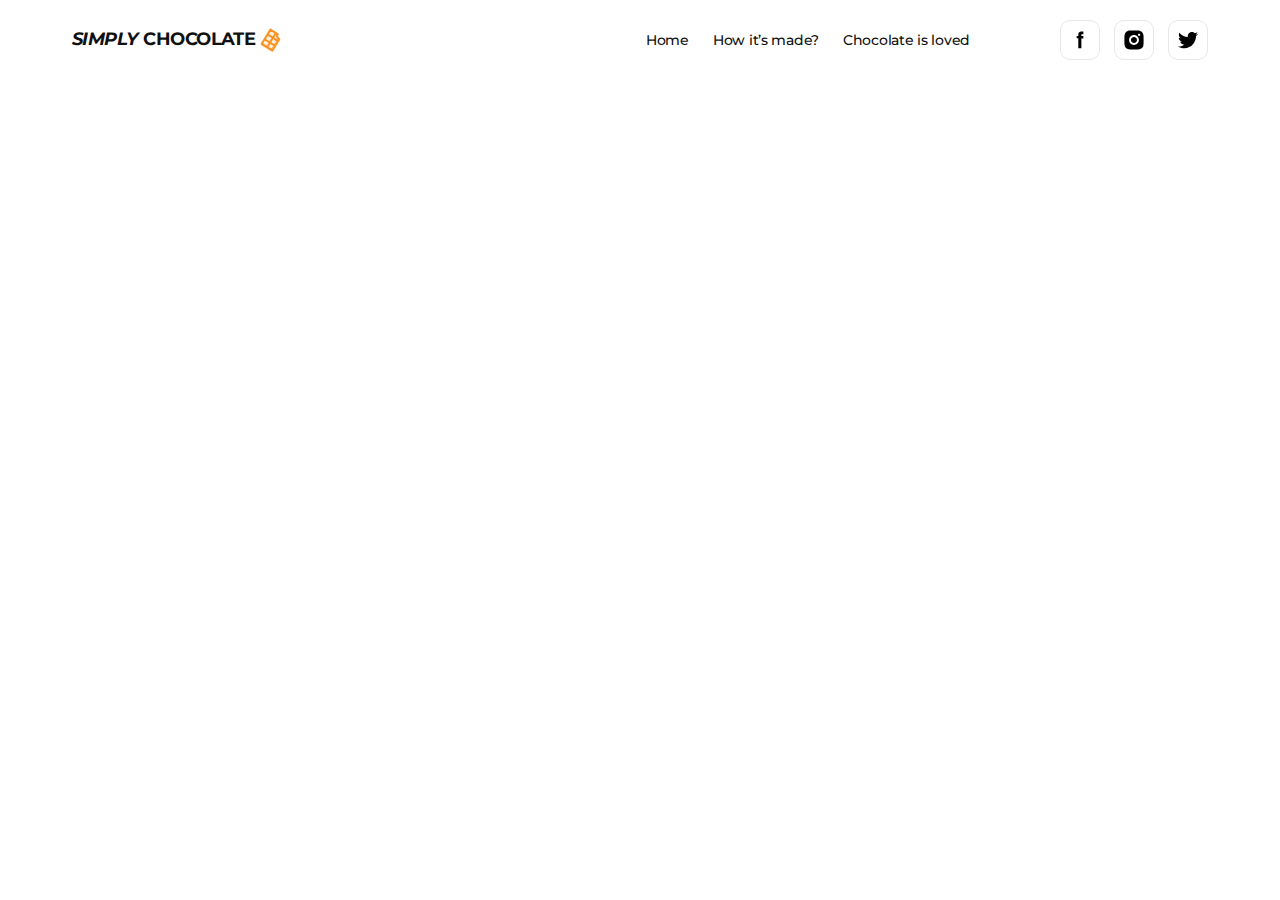
<file: index.html>
<!DOCTYPE html>

<html lang="en">
  <head>
    <meta charset="UTF-8" />
    <meta name="viewport" content="width=device-width, initial-scale=1.0" />
    <title>Simply Chocolate</title>
    <link rel="preconnect" href="https://fonts.googleapis.com" />
    <link rel="preconnect" href="https://fonts.gstatic.com" crossorigin />
    <link
      href="https://fonts.googleapis.com/css2?family=Montserrat:ital,wght@0,400;0,500;0,600;0,700;1,700&display=swap"
      rel="stylesheet"
    />
    <link
      rel="stylesheet"
      href="https://cdn.jsdelivr.net/npm/modern-normalize@2.0.0/modern-normalize.min.css"
    />
    <link rel="stylesheet" href="./css/index.css" />
    <link rel="stylesheet" href="./css/styles.css" />
  </head>
  <body>
    <!-- PAGE HEADER -->
    <header class="page-header">
      <div class="container page-header-container">
        <nav class="page-navigation">
          <a class="logotype link" href="./index.html">
            <em>simply</em>&nbsp;chocolate
            <svg
              class="logotype-icon"
              width="24"
              height="24"
              aria-label="simply chocolate logotype"
            >
              <use href="./images/icons/sprite.svg#icon-logo"></use>
            </svg>
          </a>
          <ul class="menu list">
            <li class="menu-item">
              <a class="menu-link link" href="./index.html">Home</a>
            </li>
            <li class="menu-item">
              <a class="menu-link link" href="#how-made">How it’s made?</a>
            </li>
            <li class="menu-item">
              <a class="menu-link link" href="#reviews">Chocolate is loved</a>
            </li>
          </ul>
        </nav>
        <button class="open-mobile-menu-btn">
          <svg
            class="open-mobile-menu-icon"
            width="28"
            height="28"
            aria-label="mobile menu open icon"
          >
            <use href="./images/icons/sprite.svg#icon-burger"></use>
          </svg>
        </button>
        <ul class="social-list list">
          <li class="social-list-item">
            <a class="social-list-link" href="">
              <svg
                class="social-list-icon"
                width="24"
                height="24"
                aria-label="facebook icon"
              >
                <use href="./images/icons/sprite.svg#icon-facebook"></use>
              </svg>
            </a>
          </li>
          <li class="social-list-item">
            <a class="social-list-link" href="">
              <svg
                class="social-list-icon"
                width="24"
                height="24"
                aria-label="instagram icon"
              >
                <use href="./images/icons/sprite.svg#icon-instagram"></use>
              </svg>
            </a>
          </li>
          <li class="social-list-item">
            <a class="social-list-link" href="">
              <svg
                class="social-list-icon"
                width="24"
                height="24"
                aria-label="twitter icon"
              >
                <use href="./images/icons/sprite.svg#icon-twitter"></use>
              </svg>
            </a>
          </li>
        </ul>
      </div>
    </header>
    <main>
      <!-- HERO SECTION -->
      <!-- <section class="hero">
        <h1 class="main-title">
          Treat yourself or a loved one to our finest ingredients for a moment
          of pure delight!
        </h1>
        <div class="hero-bottom-block">
          <button class="buy-now-btn" type="button">Buy now</button>
          <a class="how-made-link link" href="#how-made">How it’s made</a>
          <a class="scroll-down-link link" href="">
            scroll down
            <span class="scroll-down-icon-wrapper">
              <svg
                class="scroll-down-icon"
                width="22"
                height="22"
                aria-label="scroll down icon"
              >
                <use href="./images/icons/sprite.svg#icon-scroll-down"></use>
              </svg>
            </span>
          </a>
        </div>
      </section> -->
      <!-- BENEFITS SECTION -->
      <!-- <section class="benefits">
        <div class="container benefits-container">
          <h2 class="visually-hidden">Benefits of our chocolate</h2>
          <ul class="benefits-list list">
            <li class="benefits-list-item">
              <div class="benefits-icon-wrapper">
                <svg
                  class="benefits-icon"
                  width="32"
                  height="32"
                  aria-label="chocolate icon"
                >
                  <use href="./images/icons/sprite.svg#icon-chocolate"></use>
                </svg>
              </div>
              <h3 class="benefits-list-title">Unsurpassed taste</h3>
              <p class="benefits-list-text">
                Crafted with the finest quality cocoa beans and a dedication to
                perfection, each bite is a decadent experience that simply
                cannot be matched. Savor the richness and complexity of our
                Unsurpassed Taste and discover a new level of chocolate bliss.
              </p>
            </li>
            <li class="benefits-list-item">
              <div class="benefits-icon-wrapper">
                <svg
                  class="benefits-icon"
                  width="32"
                  height="32"
                  aria-label="chocolate icon"
                >
                  <use href="./images/icons/sprite.svg#icon-coin"></use>
                </svg>
              </div>
              <h3 class="benefits-list-title">Affordable price</h3>
              <p class="benefits-list-text">
                Indulge in high-quality chocolate without breaking the bank with
                Simply Chocolate's selection of affordable treats. Enjoy
                mouth-watering truffles and velvety chocolate bars without
                sacrificing taste or quality. Browse our selection and indulge
                in affordable luxury today.
              </p>
            </li>
            <li class="benefits-list-item">
              <div class="benefits-icon-wrapper">
                <svg
                  class="benefits-icon"
                  width="32"
                  height="32"
                  aria-label="chocolate icon"
                >
                  <use href="./images/icons/sprite.svg#icon-spoon"></use>
                </svg>
              </div>
              <h3 class="benefits-list-title">Own production</h3>
              <p class="benefits-list-text">
                We take pride in our own production process, ensuring that every
                step is carefully crafted to perfection. From selecting the
                finest ingredients to handcrafting each piece, our attention to
                detail is evident in every bite.
              </p>
            </li>
          </ul>
        </div>
      </section> -->

      <!-- INGREDIENTS SECTION -->
      <!-- <section class="ingredients section">
        <div class="container">
          <h2 class="section-title ingredients-section-title">
            It all adds up to one exceptional
            <span class="accent-color">taste</span> sensation
          </h2>
          <ul class="ingredients-list list">
            <li class="ingredients-list-item">
              <a href="#" class="ingredients-list-link">
                <svg
                  class="ingredients-list-link-icon"
                  width="12"
                  height="12"
                  aria-label="ingredient link"
                >
                  <use href="./images/icons/sprite.svg#icon-right-arrow"></use>
                </svg>
              </a>
              <img
                class="ingredients-list-img"
                src="./images/ingredients/milk-chocolate.png"
                alt="milk chocolate"
                width="214"
                height="160"
              />
              <h3 class="ingredients-list-title">MILK CHOCOLATE</h3>
            </li>
            <li class="ingredients-list-item">
              <a href="#" class="ingredients-list-link">
                <svg
                  class="ingredients-list-link-icon"
                  width="12"
                  height="12"
                  aria-label="ingredient link"
                >
                  <use href="./images/icons/sprite.svg#icon-right-arrow"></use>
                </svg>
              </a>
              <img
                class="ingredients-list-img"
                src="./images/ingredients/milk.png"
                alt="milk"
                width="214"
                height="160"
              />
              <h3 class="ingredients-list-title">MILK</h3>
            </li>
            <li class="ingredients-list-item">
              <a href="#" class="ingredients-list-link">
                <svg
                  class="ingredients-list-link-icon"
                  width="12"
                  height="12"
                  aria-label="ingredient link"
                >
                  <use href="./images/icons/sprite.svg#icon-right-arrow"></use>
                </svg>
              </a>
              <img
                class="ingredients-list-img"
                src="./images/ingredients/nuts.png"
                alt="nuts"
                width="214"
                height="160"
              />
              <h3 class="ingredients-list-title">NUTS</h3>
            </li>
            <li class="ingredients-list-item">
              <a href="#" class="ingredients-list-link">
                <svg
                  class="ingredients-list-link-icon"
                  width="12"
                  height="12"
                  aria-label="ingredient link"
                >
                  <use href="./images/icons/sprite.svg#icon-right-arrow"></use>
                </svg>
              </a>
              <img
                class="ingredients-list-img"
                src="./images/ingredients/semi-sweet-chocolate.png"
                alt="semi sweet chocolate"
                width="214"
                height="160"
              />
              <h3 class="ingredients-list-title">SEMI - SWEET CHOCOLATE</h3>
            </li>
            <li class="ingredients-list-item">
              <a href="#" class="ingredients-list-link">
                <svg
                  class="ingredients-list-link-icon"
                  width="12"
                  height="12"
                  aria-label="ingredient link"
                >
                  <use href="./images/icons/sprite.svg#icon-right-arrow"></use>
                </svg>
              </a>
              <img
                class="ingredients-list-img"
                src="./images/ingredients/cacao.png"
                alt="cacao"
                width="214"
                height="160"
              />
              <h3 class="ingredients-list-title">CACAO</h3>
            </li>
            <li class="ingredients-list-item">
              <a href="#" class="ingredients-list-link">
                <svg
                  class="ingredients-list-link-icon"
                  width="12"
                  height="12"
                  aria-label="ingredient link"
                >
                  <use href="./images/icons/sprite.svg#icon-right-arrow"></use>
                </svg>
              </a>
              <img
                class="ingredients-list-img"
                src="./images/ingredients/raspberry.png"
                alt="raspberry"
                width="214"
                height="160"
              />
              <h3 class="ingredients-list-title">RASPBERRY</h3>
            </li>
            <li class="ingredients-list-item">
              <a href="#" class="ingredients-list-link">
                <svg
                  class="ingredients-list-link-icon"
                  width="12"
                  height="12"
                  aria-label="ingredient link"
                >
                  <use href="./images/icons/sprite.svg#icon-right-arrow"></use>
                </svg>
              </a>
              <img
                class="ingredients-list-img"
                src="./images/ingredients/coconut-oil.png"
                alt="coconut oil"
                width="214"
                height="160"
              />
              <h3 class="ingredients-list-title">COCONUT OIL</h3>
            </li>
          </ul>
        </div>
      </section> -->
      <!-- HOW IT`S MADE -->
      <!-- <section class="how-made section" id="made">
        <div class="container">
          <h2 class="section-title">
            How it’s <span class="accent-color">made</span>?
          </h2>
          <div class="how-made-content-wrapper">
            <img
              class="how-made-img"
              src="./images/how-made/how-made.jpg"
              alt="chocolate making process"
              width="600"
              height="400"
            />
            <div class="how-made-text-wrapper">
              <h3 class="how-made-title">
                Try our chocolates today and discover the perfect balance of
                flavor
              </h3>
              <ul class="how-made-list">
                <li class="how-made-list-item">
                  Heat the milk in a saucepan without bringing it to a boil. Add
                  sugar and cocoa powder.
                </li>
                <li class="how-made-list-item">
                  At the same time, prepare a water bath. Melt the butter on it.
                </li>
                <li class="how-made-list-item">
                  "Mix" the milk mixture and already liquid butter. Mix
                  thoroughly with a silicone spatula so that the mass becomes
                  uniform and silky.
                </li>
                <li class="how-made-list-item">
                  Heat the mixture over low heat, letting it barely boil.
                </li>
                <li class="how-made-list-item">
                  Pour the chocolate into special containers (can be replaced
                  with ice molds). Allow to cool and harden.
                </li>
              </ul>
            </div>
          </div>
        </div>
      </section> -->
      <!-- OUR PRODUCTS SECTION -->
      <!-- <section class="products section">
        <div class="container">
          <h2 class="section-title">
            Our <span class="accent-color">products</span>
          </h2>
          <ul class="products-list list">
            <li class="products-list-item">
              <img
                class="products-list-img"
                src="./images/products/orange.jpg"
                alt="Dark chocolate orange"
                width="230"
                height="201"
              />
              <h3 class="products-list-name">orange</h3>
              <p class="products-list-ingredient">Dark chocolate</p>
              <p class="products-list-price">45 UAH</p>
            </li>
            <li class="products-list-item">
              <img
                class="products-list-img"
                src="./images/products/apple-cranberry.jpg"
                alt="Milk chocolate APPLE&CRANBERRY"
                width="230"
                height="201"
              />
              <h3 class="products-list-name">APPLE&CRANBERRY</h3>
              <p class="products-list-ingredient">Milk chocolate</p>
              <p class="products-list-price">50 UAH</p>
            </li>
            <li class="products-list-item">
              <img
                class="products-list-img"
                src="./images/products/lime-salt.jpg"
                alt="Dark chocolate lime&sea salt"
                width="230"
                height="201"
              />
              <h3 class="products-list-name">lime&sea salt</h3>
              <p class="products-list-ingredient">Dark chocolate</p>
              <p class="products-list-price">66 UAH</p>
            </li>
            <li class="products-list-item">
              <img
                class="products-list-img"
                src="./images/products/pineapple.jpg"
                alt="Dark chocolate pineapple"
                width="230"
                height="201"
              />
              <h3 class="products-list-name">pineapple</h3>
              <p class="products-list-ingredient">Dark chocolate</p>
              <p class="products-list-price">54 UAH</p>
            </li>
            <li class="products-list-item">
              <img
                class="products-list-img"
                src="./images/products/classic-milk.jpg"
                alt="Milk chocolate Classic"
                width="230"
                height="201"
              />
              <h3 class="products-list-name">Classic</h3>
              <p class="products-list-ingredient">Milk chocolate</p>
              <p class="products-list-price">45 UAH</p>
            </li>
            <li class="products-list-item">
              <img
                class="products-list-img"
                src="./images/products/honey.jpg"
                alt="Milk chocolate honey"
                width="230"
                height="201"
              />
              <h3 class="products-list-name">honey</h3>
              <p class="products-list-ingredient">Milk chocolate</p>
              <p class="products-list-price">50 UAH</p>
            </li>
            <li class="products-list-item">
              <img
                class="products-list-img"
                src="./images/products/roasted-fruits.jpg"
                alt="Dark chocolate Roasted fruits"
                width="230"
                height="201"
              />
              <h3 class="products-list-name">Roasted fruits</h3>
              <p class="products-list-ingredient">Dark chocolate</p>
              <p class="products-list-price">66 UAH</p>
            </li>
            <li class="products-list-item">
              <img
                class="products-list-img"
                src="./images/products/classic-white.jpg"
                alt="White chocolate Classic"
                width="230"
                height="201"
              />
              <h3 class="products-list-name">Classic</h3>
              <p class="products-list-ingredient">White chocolate</p>
              <p class="products-list-price">54 UAH</p>
            </li>
          </ul>
        </div>
      </section> -->
      <!-- BESTSELLERS SECTION -->
      <!-- <section class="bestsellers section">
        <div class="container">
          <h2 class="section-title">
            <span class="accent-color">Top</span> sellers
          </h2>
          <ul class="bestsellers-list list">
            <li class="bestsellers-list-item">
              <a href="#" class="bestsellers-list-link link">
                <div class="bestsellers-list-img-wrapper">
                  <img
                    class="bestsellers-list-img"
                    src="./images/bestsellers/chocolate-with-nuts.jpg"
                    alt="chocolate with nuts"
                    width="368"
                    height="464"
                  />
                  <p class="overlay">
                    Chocolate with fruit is an unbeatable combination of two of
                    the tastiest things in the world. This dessert combines
                    delicate and aromatic chocolate with fresh and juicy fruits,
                    creating a true poetry of taste.
                  </p>
                </div>
                <h3 class="bestsellers-list-caption">CHOCOLATE WITH NUTS</h3>
              </a>
            </li>
            <li class="bestsellers-list-item">
              <a href="#" class="bestsellers-list-link link">
                <div class="bestsellers-list-img-wrapper">
                  <img
                    class="bestsellers-list-img"
                    src="./images/bestsellers/chocolate-with-fruits.jpg"
                    alt="chocolate with fruits"
                    width="368"
                    height="464"
                  />
                  <p class="overlay">
                    Chocolate with fruit is an unbeatable combination of two of
                    the tastiest things in the world. This dessert combines
                    delicate and aromatic chocolate with fresh and juicy fruits,
                    creating a true poetry of taste.
                  </p>
                </div>

                <h3 class="bestsellers-list-caption">CHOCOLATE WITH FRUITS</h3>
              </a>
            </li>
            <li class="bestsellers-list-item">
              <a href="#" class="bestsellers-list-link link">
                <div class="bestsellers-list-img-wrapper">
                  <img
                    class="bestsellers-list-img"
                    src="./images/bestsellers/dark-chocolate.jpg"
                    alt="dark chocolate"
                    width="368"
                    height="464"
                  />
                  <p class="overlay">
                    Chocolate with fruit is an unbeatable combination of two of
                    the tastiest things in the world. This dessert combines
                    delicate and aromatic chocolate with fresh and juicy fruits,
                    creating a true poetry of taste.
                  </p>
                </div>

                <h3 class="bestsellers-list-caption">DARK CHOCOLATE</h3>
              </a>
            </li>
          </ul>
        </div>
      </section> -->
      <!-- REVIEW SECTION -->
      <!-- <section class="reviews section" id="reviews">
        <div class="container">
          <h2 class="section-title reviews-section-title">
            <span class="accent-color">Chocolate</span> is loved
          </h2>
          <ul class="reviews-list list">
            <li class="reviews-list-item">
              <img
                class="reviews-list-avatar"
                src="./images/reviews/victoria-dobrzhanska.png"
                alt="Victoria Dobrzhanska avatar"
                width="80"
                height="80"
              />
              <h3 class="reviews-list-fullname">Victoria Dobrzhanska</h3>
              <p class="reviews-list-text">
                I love this chocolate bar. Perfect combination of light crispy
                wafer, covered in a thin layer chocolate.
              </p>
            </li>
            <li class="reviews-list-item">
              <img
                class="reviews-list-avatar"
                src="./images/reviews/nazar-babenko.png"
                alt="Nazar Babenko avatar"
                width="80"
                height="80"
              />
              <h3 class="reviews-list-fullname">Nazar Babenko</h3>
              <p class="reviews-list-text">
                This chocolate confection is a delight! A delight! The wafer is
                light and crisp, the hazelnut cream is smooth, and the chocolate
                is good.
              </p>
            </li>
            <li class="reviews-list-item">
              <img
                class="reviews-list-avatar"
                src="./images/reviews/olena-kampusch.png"
                alt="Olena Kampusch avatar"
                width="80"
                height="80"
              />
              <h3 class="reviews-list-fullname">Olena Kampusch</h3>
              <p class="reviews-list-text">
                Chocolate is a family favourite treat. Love the delicious smooth
                chocolate and the creaminess inside. The wafer is soft but
                crunchy.
              </p>
            </li>
          </ul>
          <button class="leave-review-btn" type="button">Leave a review</button>
        </div>
      </section> -->
    </main>
    <!-- PAGE FOOTER -->
    <!-- <footer>
      <div>
        <h2>Chocolate a delicious cure for a bad day</h2>

        <h3>Social networks</h3>
        <ul>
          <li>
            <a href="">
              <img
                src="./images/icons/facebook-network.svg"
                alt="facebook icon"
                width="24"
                height="24"
              />
            </a>
          </li>
          <li>
            <a href="">
              <img
                src="./images/icons/instagram-network.svg"
                alt="instagram icon"
                width="24"
                height="24"
              />
            </a>
          </li>
          <li>
            <a href="">
              <img
                src="./images/icons/twitter-network.svg"
                alt="twitter icon"
                width="24"
                height="24"
              />
            </a>
          </li>
        </ul>

        <h3>Contact us</h3>
        <address>
          <ul>
            <li>
              <a href="tel:+380684439426">+380 (68) 443-94-26</a>
            </li>
            <li>
              <a href="mailto:simplychoc@gmail.com">simplychoc@gmail.com</a>
            </li>
          </ul>
        </address>
      </div>
      <div>
        <nav>
          <ul>
            <li>
              <a href="./index.html">Home</a>
            </li>
            <li>
              <a href="#how-made">How it’s made?</a>
            </li>
            <li>
              <a href="#reviews">Chocolate is loved</a>
            </li>
          </ul>
        </nav>
      </div>
    </footer> -->

    <!-- BACKDROP WITH MODAL WINDOW -->
    <!-- <div class="backdrop">
      <div class="modal">
        <button class="close-btn">
          <svg
            class="close-btn-icon"
            width="28"
            height="28"
            aria-label="modal close icon"
          >
            <use href="./images/icons/sprite.svg#icon-close"></use>
          </svg>
        </button>
        <p class="review-form-description">
          leave a review about <span class="accent-color">our chocolate</span>
        </p>
        <form class="review-form">
          <div class="review-form-field-wrapper">
            <label class="review-form-field-label" for="user-name">Name</label>
            <div class="review-form-input-wrapper">
              <input
                class="review-form-input"
                type="text"
                id="user-name"
                name="user_name"
                pattern="[a-zA-Zа-яА-ЯіІїЇєЄґҐʼ]+"
                title="Oleksii"
                required
              />
              <svg
                class="review-form-field-icon"
                width="24"
                height="24"
                aria-label="user icon"
              >
                <use href="./images/icons/sprite.svg#icon-user"></use>
              </svg>
            </div>
          </div>
          <div class="review-form-field-wrapper">
            <label class="review-form-field-label" for="user-email"
              >Email</label
            >
            <div class="review-form-input-wrapper">
              <input
                class="review-form-input"
                type="email"
                id="user-email"
                name="user_email"
                required
              />
              <svg
                class="review-form-field-icon"
                width="24"
                height="24"
                aria-label="email icon"
              >
                <use href="./images/icons/sprite.svg#icon-mail"></use>
              </svg>
            </div>
          </div>
          <div class="review-form-field-wrapper">
            <label class="review-form-field-label" for="user-phone"
              >Phone number</label
            >
            <div class="review-form-input-wrapper">
              <input
                class="review-form-input"
                type="tel"
                id="user-phone"
                name="user_phone"
                pattern="[0-9]{3}-[0-9]{3}-[0-9]{2}-[0-9]{2}"
                title="xxx-xxx-xx-xx"
                required
              />
              <svg
                class="review-form-field-icon"
                width="24"
                height="24"
                aria-label="phone icon"
              >
                <use href="./images/icons/sprite.svg#icon-phone"></use>
              </svg>
            </div>
          </div>
          <div class="review-form-field-wrapper">
            <label class="review-form-field-label" for="user-comment">
              Comment
            </label>
            <textarea
              class="review-form-comment"
              name="user_comment"
              id="user-comment"
              placeholder="Enter text"
            ></textarea>
          </div>
          <div class="review-form-checkbox-wrapper">
            <input
              class="review-form-checkbox visually-hidden"
              type="checkbox"
              id="user-privacy"
              name="user_privacy"
              value="true"
              required
            />
            <label for="user-privacy" class="review-form-checkbox-label">
              <span class="review-form-own-checkbox">
                <svg
                  class="review-form-own-checkbox-icon"
                  width="10"
                  height="9"
                  aria-label="checkmark icon"
                >
                  <use href="./images/icons/sprite.svg#icon-checkmark"></use>
                </svg>
              </span>
              I accept the terms and conditions of the
              <a class="review-form-privacy-link accent-color" href=""
                >Privacy Policy</a
              >
            </label>
          </div>
          <button class="review-form-submit" type="submit">Send</button>
        </form>
      </div>
    </div> -->

    <!-- MOBILE MENU -->
    <div class="mobile-menu">
      <button class="mobile-menu-close-btn">
        <svg
          class="mobile-menu-close-icon"
          width="28"
          height="28"
          aria-label="mobile menu close icon"
        >
          <use href="./images/icons/sprite.svg#icon-close"></use>
        </svg>
      </button>
      <nav>
        <ul class="list">
          <li><a href=""></a></li>
          <li><a href=""></a></li>
          <li><a href=""></a></li>
        </ul>
      </nav>
      <ul class="list">
        <li><a href=""></a></li>
        <li><a href=""></a></li>
        <li><a href=""></a></li>
      </ul>
    </div>
  </body>
</html>
</file>
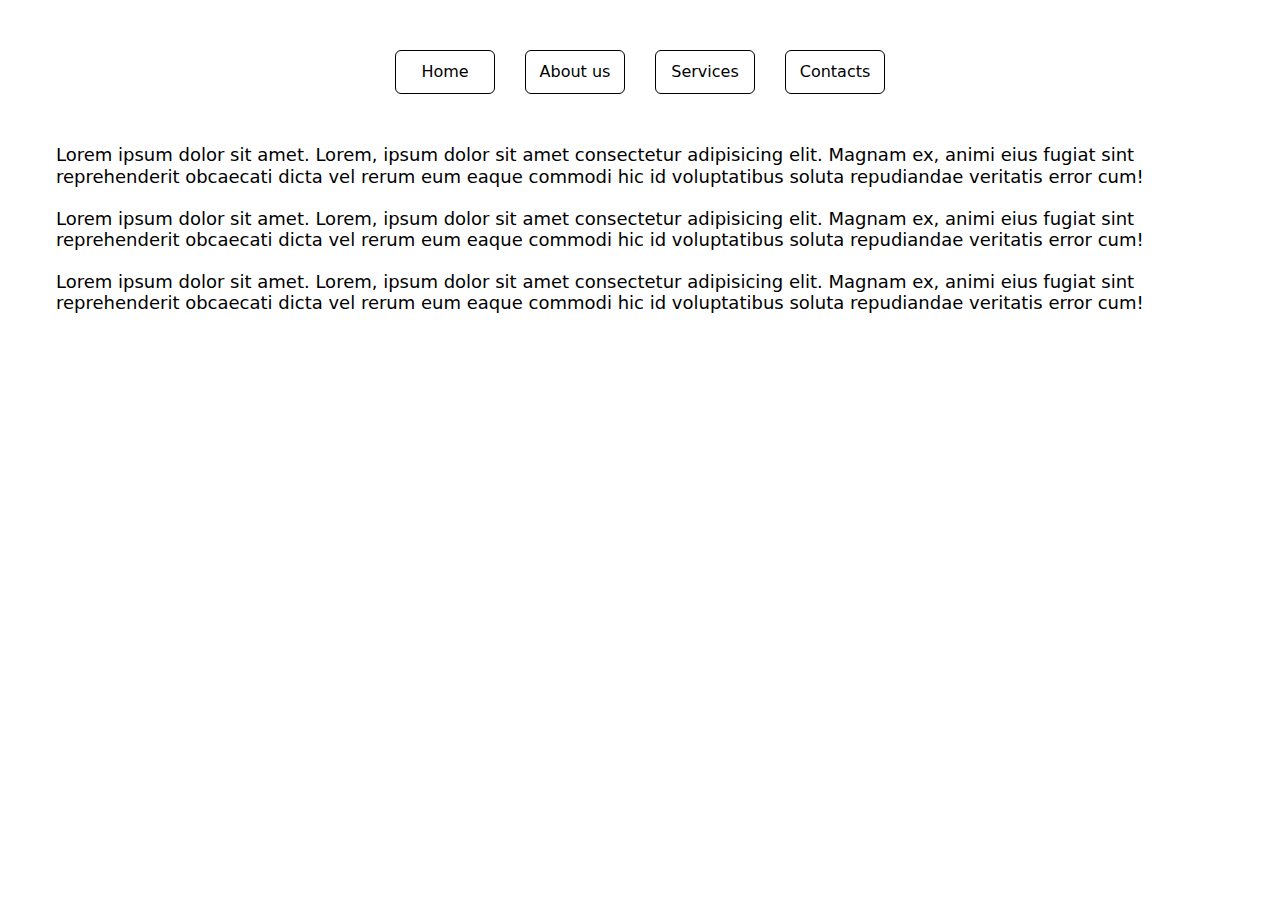
<file: pseudo.html>
<!DOCTYPE html>
<html lang="en">
  <head>
    <meta charset="UTF-8" />
    <meta name="viewport" content="width=device-width, initial-scale=1.0" />
    <title>Pseudo-classes</title>
    <link
      rel="stylesheet"
      href="https://cdn.jsdelivr.net/npm/modern-normalize@2.0.0/modern-normalize.min.css"
    />
    <link rel="stylesheet" href="./css/pseudo.css" />
  </head>

  <body>
    <header class="header">
      <nav class="navigation">
        <ul class="navigation-list list">
          <li class="navigation-list-item">
            <a href="#adfadsdsff" class="navigation-list-link link">Home</a>
          </li>
          <li class="navigation-list-item">
            <a href="#mcmvmdsfsdfcv" class="navigation-list-link link"
              >About us</a
            >
          </li>
          <li class="navigation-list-item">
            <a href="#blojkj" class="navigation-list-link link">Services</a>
          </li>
          <li class="navigation-list-item">
            <a href="#ooooodsfsdfsdfooo" class="navigation-list-link link"
              >Contacts</a
            >
          </li>
        </ul>
      </nav>
    </header>
    <main>
      <section class="container">
        <p class="description">
          Lorem ipsum dolor sit amet. Lorem, ipsum dolor sit amet consectetur
          adipisicing elit. Magnam ex, animi eius fugiat sint reprehenderit
          obcaecati dicta vel rerum eum eaque commodi hic id voluptatibus soluta
          repudiandae veritatis error cum!
        </p>

        <p class="description">
          Lorem ipsum dolor sit amet. Lorem, ipsum dolor sit amet consectetur
          adipisicing elit. Magnam ex, animi eius fugiat sint reprehenderit
          obcaecati dicta vel rerum eum eaque commodi hic id voluptatibus soluta
          repudiandae veritatis error cum!
        </p>

        <p class="description">
          Lorem ipsum dolor sit amet. Lorem, ipsum dolor sit amet consectetur
          adipisicing elit. Magnam ex, animi eius fugiat sint reprehenderit
          obcaecati dicta vel rerum eum eaque commodi hic id voluptatibus soluta
          repudiandae veritatis error cum!
        </p>
      </section>
    </main>
  </body>
</html>
</file>
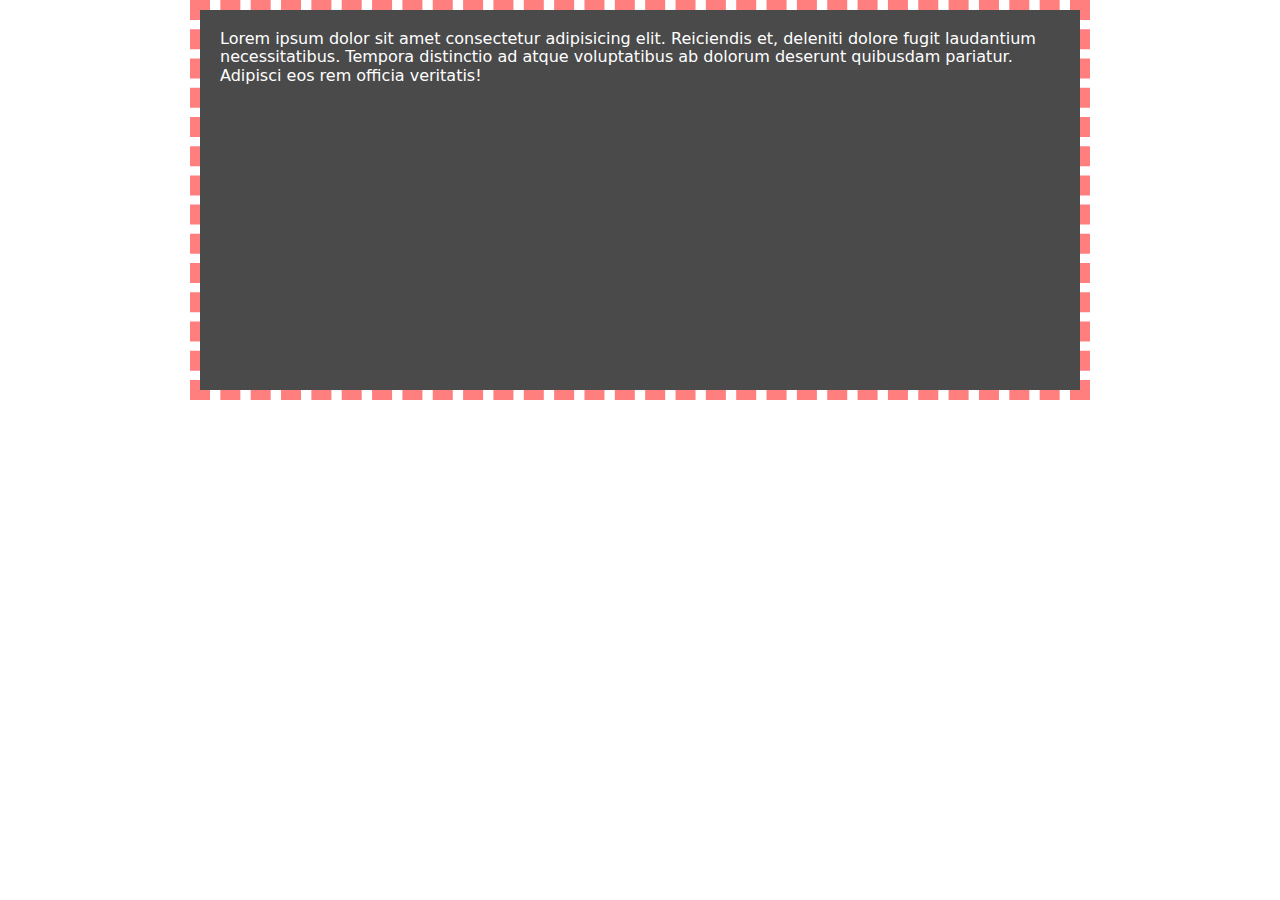
<file: pages/background.html>
<!DOCTYPE html>
<html lang="en">
  <head>
    <meta charset="UTF-8" />
    <meta name="viewport" content="width=device-width, initial-scale=1.0" />
    <title>Background</title>
    <link
      rel="stylesheet"
      href="https://cdn.jsdelivr.net/npm/modern-normalize@1.1.0/modern-normalize.min.css"
    />
    <link rel="stylesheet" href="../css/background.css" />
  </head>
  <body>
    <div class="background">
      Lorem ipsum dolor sit amet consectetur adipisicing elit. Reiciendis et,
      deleniti dolore fugit laudantium necessitatibus. Tempora distinctio ad
      atque voluptatibus ab dolorum deserunt quibusdam pariatur. Adipisci eos
      rem officia veritatis!
    </div>
  </body>
</html>
</file>
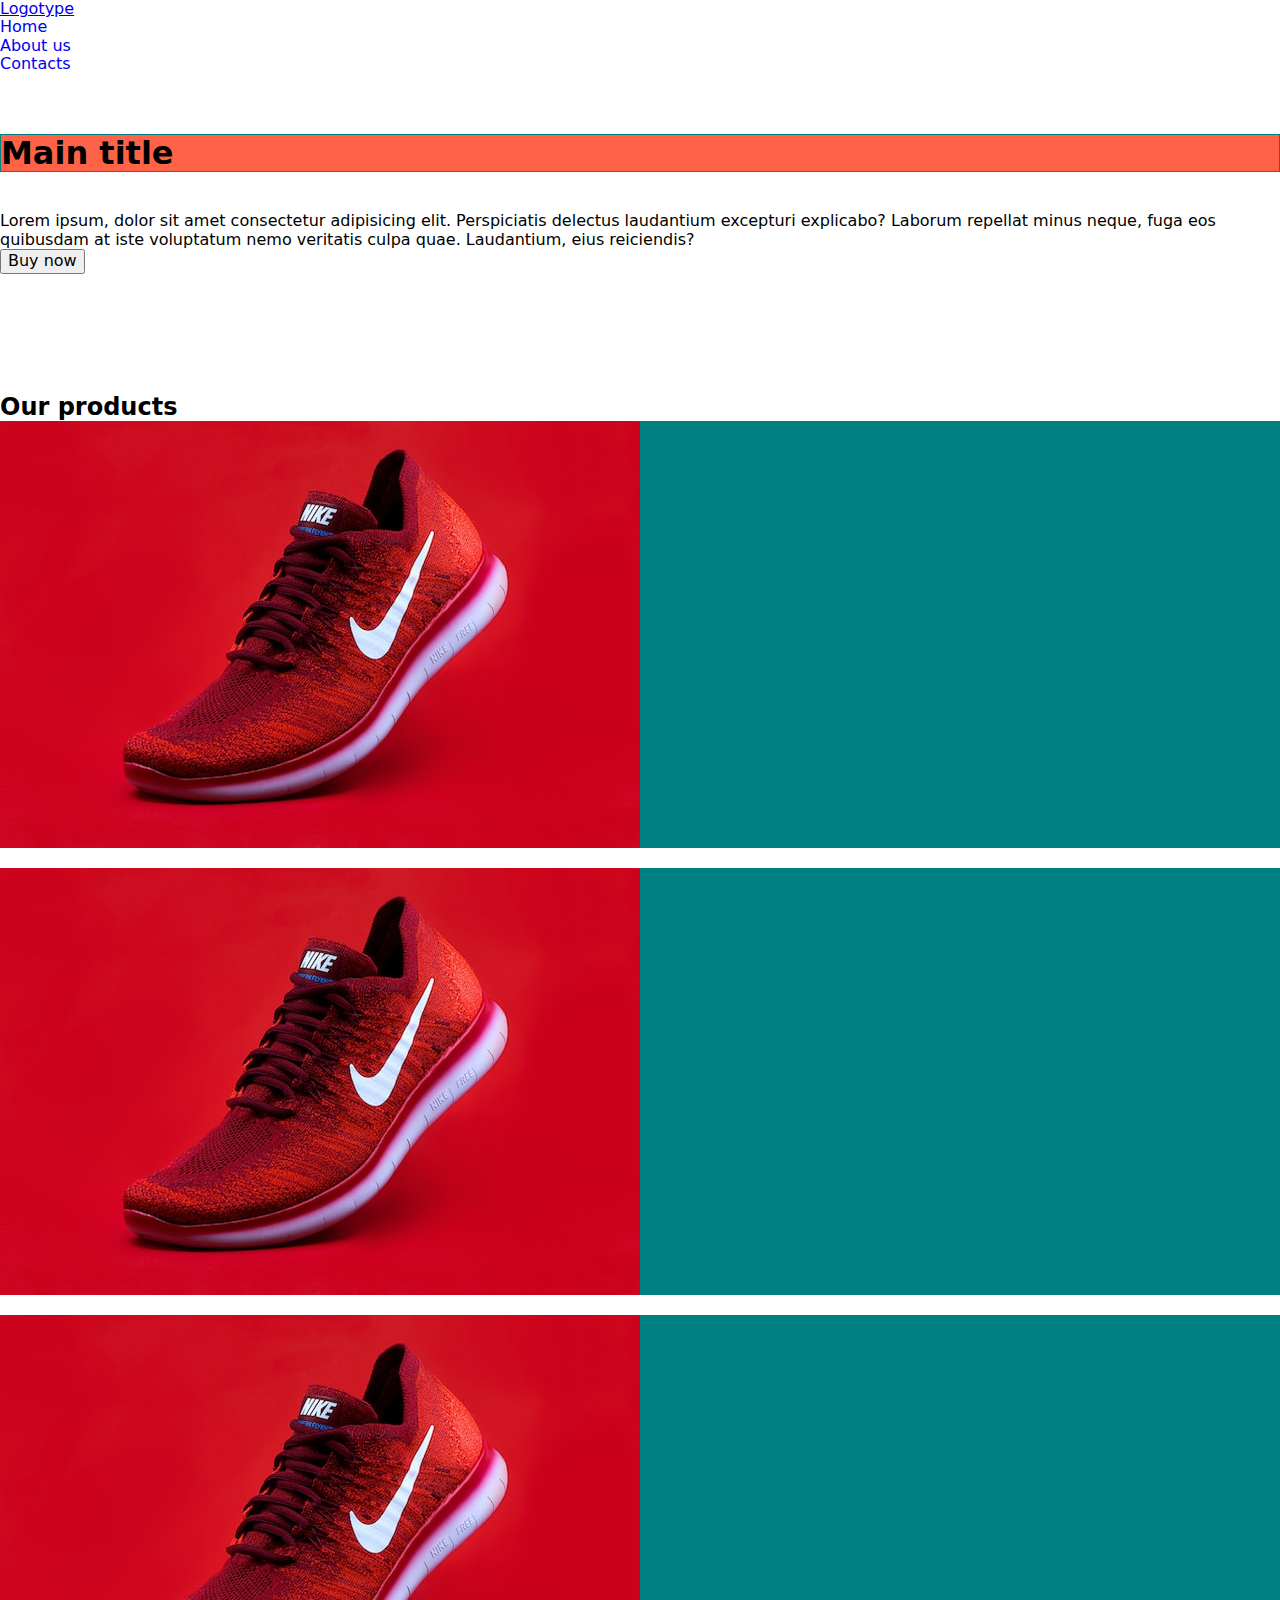
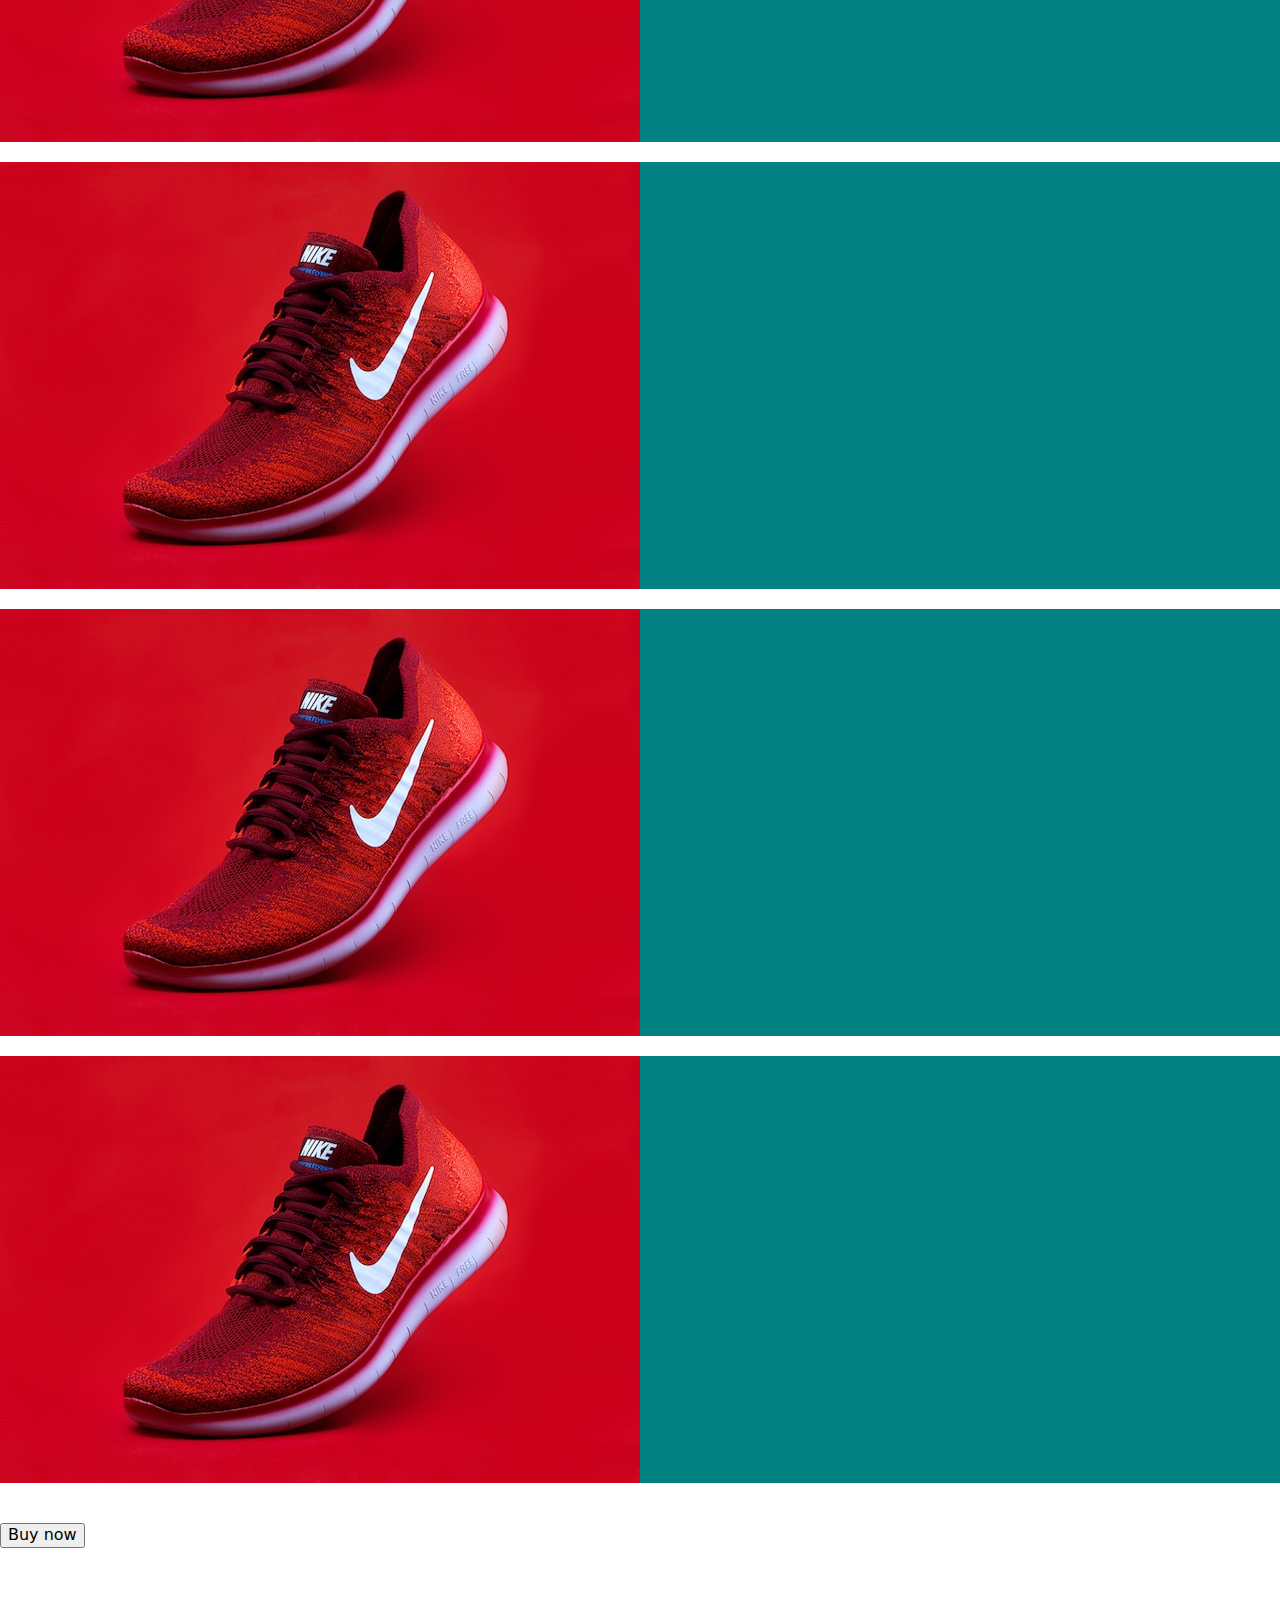
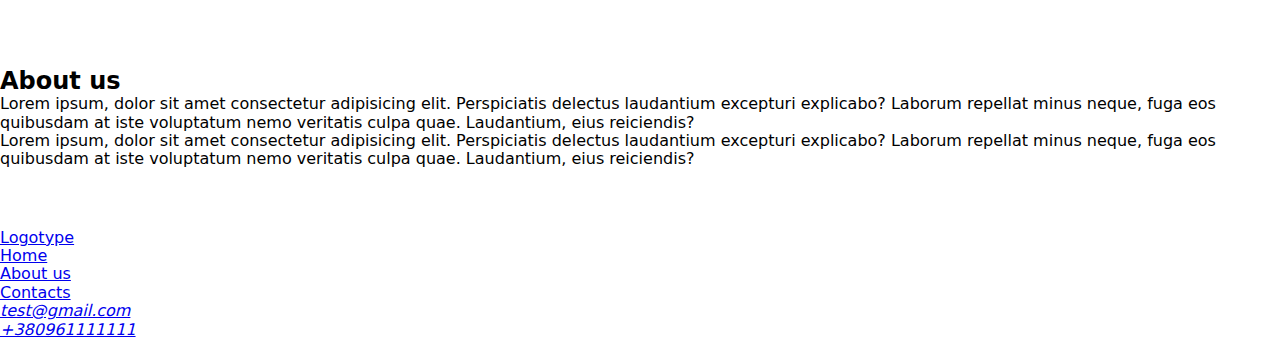
<file: pages/block-model.html>
<!DOCTYPE html>
<html lang="en">
  <head>
    <meta charset="UTF-8" />
    <meta name="viewport" content="width=device-width, initial-scale=1.0" />
    <title>Block model</title>
    <link
      rel="stylesheet"
      href="https://cdn.jsdelivr.net/npm/modern-normalize@2.0.0/modern-normalize.min.css"
    />
    <link rel="stylesheet" href="../css/block-model.css" />
  </head>
  <body>
    <!-- HEADER SECTION -->
    <header class="page-header">
      <nav class="page-navigation">
        <a href="#" class="logo">Logotype</a>
        <ul class="menu list">
          <li class="menu-item">
            <a href="./block-model.html" class="menu-link link">Home</a>
          </li>
          <li class="menu-item">
            <a href="#about" class="menu-link link">About us</a>
          </li>
          <li class="menu-item">
            <a href="#contacts" class="menu-link link">Contacts</a>
          </li>
        </ul>
      </nav>
    </header>
    <main>
      <!-- HERO SECTION -->
      <section class="hero section">
        <h1 class="main-title">Main title</h1>
        <p class="hero-description">
          Lorem ipsum, dolor sit amet consectetur adipisicing elit. Perspiciatis
          delectus laudantium excepturi explicabo? Laborum repellat minus neque,
          fuga eos quibusdam at iste voluptatum nemo veritatis culpa quae.
          Laudantium, eius reiciendis?
        </p>
        <button class="buy-now-btn" type="button">Buy now</button>
      </section>

      <!-- OUR PRODUCTS SECTION -->
      <section class="products section">
        <h2 class="title">Our products</h2>
        <ul class="products-list">
          <li class="products-list-item">
            <img
              class="products-list-img"
              src="../images/nike-sneaker.jpg"
              alt="unpaired red Nike sneaker"
              width="640"
              height="427"
            />
          </li>
          <li class="products-list-item">
            <img
              class="products-list-img"
              src="../images/nike-sneaker.jpg"
              alt="unpaired red Nike sneaker"
              width="640"
              height="427"
            />
          </li>
          <li class="products-list-item">
            <img
              class="products-list-img"
              src="../images/nike-sneaker.jpg"
              alt="unpaired red Nike sneaker"
              width="640"
              height="427"
            />
          </li>
          <li class="products-list-item">
            <img
              class="products-list-img"
              src="../images/nike-sneaker.jpg"
              alt="unpaired red Nike sneaker"
              width="640"
              height="427"
            />
          </li>
          <li class="products-list-item">
            <img
              class="products-list-img"
              src="../images/nike-sneaker.jpg"
              alt="unpaired red Nike sneaker"
              width="640"
              height="427"
            />
          </li>
          <li class="products-list-item">
            <img
              class="products-list-img"
              src="../images/nike-sneaker.jpg"
              alt="unpaired red Nike sneaker"
              width="640"
              height="427"
            />
          </li>
        </ul>
        <button class="buy-now-btn" type="button">Buy now</button>
      </section>

      <!-- ABOUT SECTION -->
      <section class="about-us section" id="about">
        <h2 class="title">About us</h2>
        <p class="about-text">
          Lorem ipsum, dolor sit amet consectetur adipisicing elit. Perspiciatis
          delectus laudantium excepturi explicabo? Laborum repellat minus neque,
          fuga eos quibusdam at iste voluptatum nemo veritatis culpa quae.
          Laudantium, eius reiciendis?
        </p>
        <p class="about-text">
          Lorem ipsum, dolor sit amet consectetur adipisicing elit. Perspiciatis
          delectus laudantium excepturi explicabo? Laborum repellat minus neque,
          fuga eos quibusdam at iste voluptatum nemo veritatis culpa quae.
          Laudantium, eius reiciendis?
        </p>
      </section>
    </main>
    <!-- FOOTER SECTION -->
    <footer class="page-footer">
      <nav class="page-navigation">
        <a href="#" class="logo">Logotype</a>
        <ul class="menu">
          <li class="menu-item">
            <a href="./block-model.html" class="menu-link">Home</a>
          </li>
          <li class="menu-item">
            <a href="#about" class="menu-link">About us</a>
          </li>
          <li class="menu-item">
            <a href="#contacts" class="menu-link">Contacts</a>
          </li>
        </ul>
      </nav>
      <address id="contacts">
        <ul class="contact-list">
          <li class="contact-list-item">
            <a href="mailto:test@gmail.com" class="contact-list-link"
              >test@gmail.com</a
            >
          </li>
          <li class="contact-list-item">
            <a href="tel:+380961111111" class="contact-list-link"
              >+380961111111</a
            >
          </li>
        </ul>
      </address>
    </footer>
  </body>
</html>
</file>
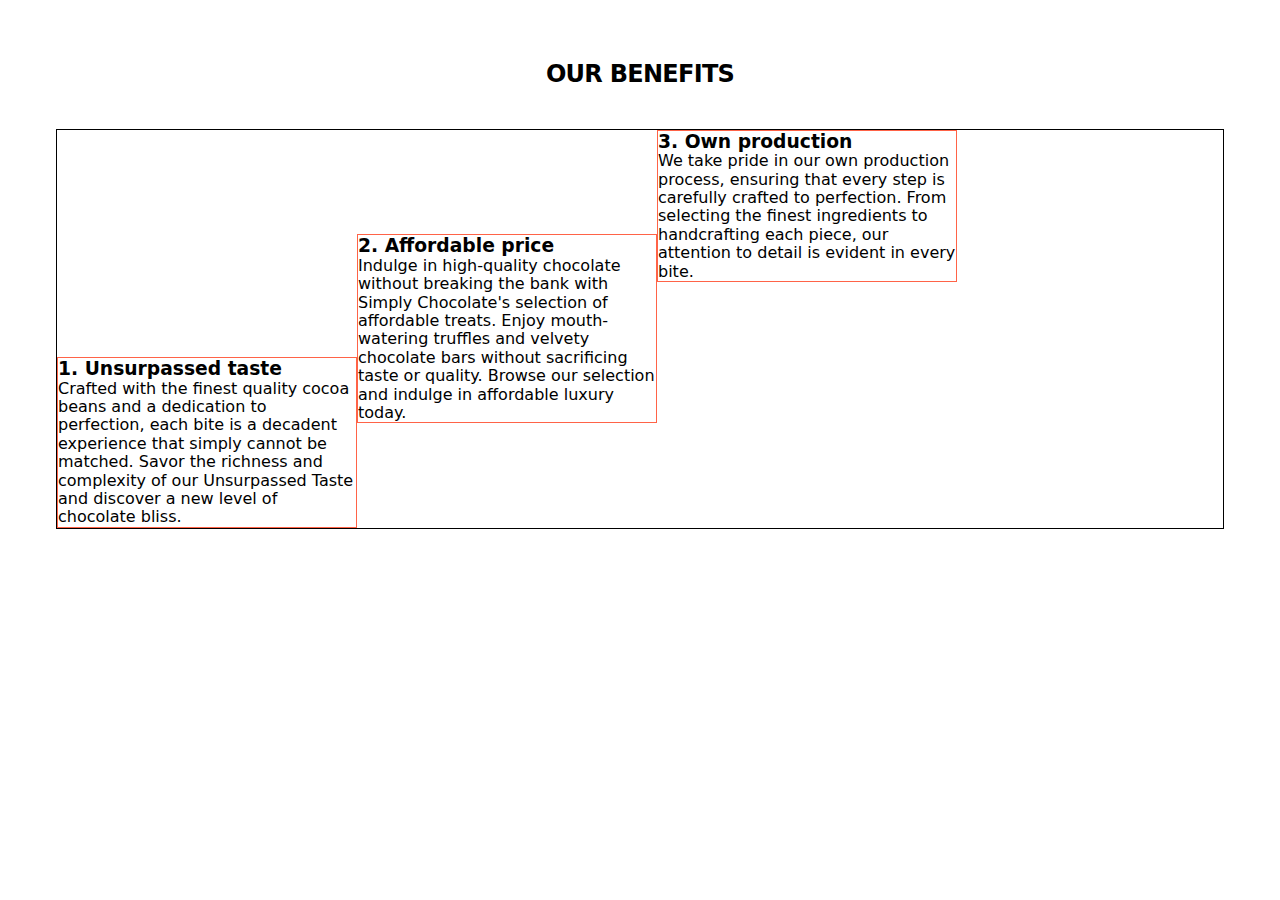
<file: pages/flexbox.html>
<!DOCTYPE html>
<html lang="en">
  <head>
    <meta charset="UTF-8" />
    <meta name="viewport" content="width=device-width, initial-scale=1.0" />
    <title>Flexbox model</title>
    <link
      rel="stylesheet"
      href="https://cdn.jsdelivr.net/npm/modern-normalize@1.1.0/modern-normalize.min.css"
    />
    <link rel="stylesheet" href="../css/flexbox.css" />
  </head>
  <body>
    <main>
      <section class="benefits">
        <div class="container">
          <h2 class="title">Our benefits</h2>
          <ul class="benefits-list list">
            <li class="benefits-list-item benefits-list-item-first">
              <h3 class="benefits-list-title">1. Unsurpassed taste</h3>
              <p class="benefits-list-text">
                Crafted with the finest quality cocoa beans and a dedication to
                perfection, each bite is a decadent experience that simply
                cannot be matched. Savor the richness and complexity of our
                Unsurpassed Taste and discover a new level of chocolate bliss.
              </p>
            </li>
            <li class="benefits-list-item benefits-list-item-second">
              <h3 class="benefits-list-title">2. Affordable price</h3>
              <p class="benefits-list-text">
                Indulge in high-quality chocolate without breaking the bank with
                Simply Chocolate's selection of affordable treats. Enjoy
                mouth-watering truffles and velvety chocolate bars without
                sacrificing taste or quality. Browse our selection and indulge
                in affordable luxury today.
              </p>
            </li>
            <li class="benefits-list-item benefits-list-item-third">
              <h3 class="benefits-list-title">3. Own production</h3>
              <p class="benefits-list-text">
                We take pride in our own production process, ensuring that every
                step is carefully crafted to perfection. From selecting the
                finest ingredients to handcrafting each piece, our attention to
                detail is evident in every bite.
              </p>
            </li>
          </ul>
        </div>
      </section>
    </main>
  </body>
</html>
</file>
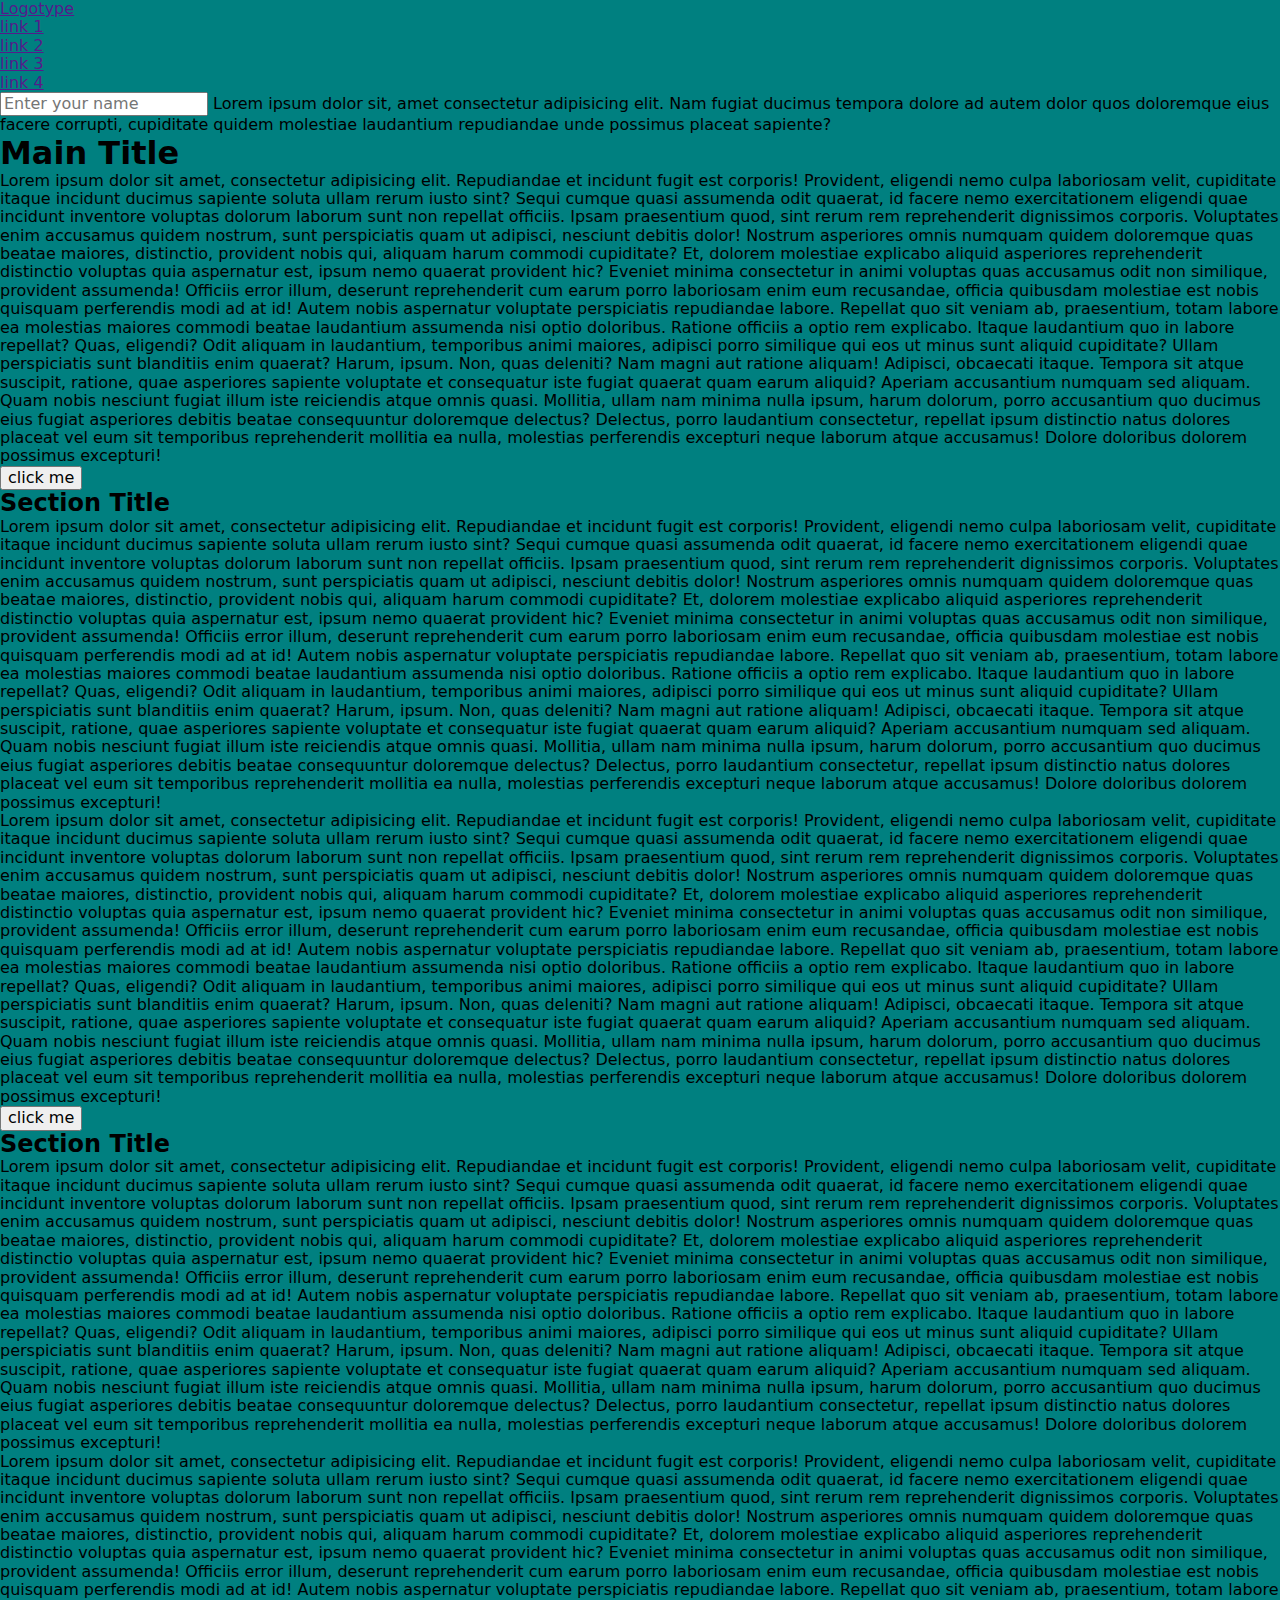
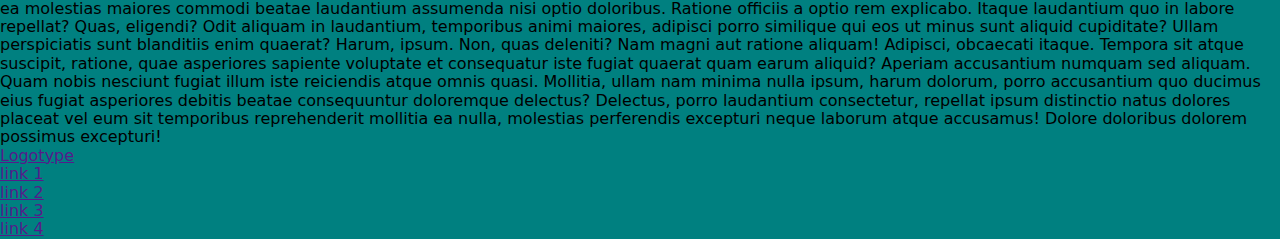
<file: pages/media.html>
<!DOCTYPE html>

<html lang="en">
  <head>
    <meta charset="UTF-8" />
    <meta name="viewport" content="width=device-width, initial-scale=1.0" />
    <title>Media queries</title>
    <link
      rel="stylesheet"
      href="https://cdn.jsdelivr.net/npm/modern-normalize@2.0.0/modern-normalize.min.css"
    />
    <link rel="stylesheet" href="../css/common.css" />
    <link rel="stylesheet" href="../css/media.css" />
  </head>
  <body id="body">
    <header class="page-header">
      <div class="container">
        <nav class="page-nav">
          <a href="" class="logotype">Logotype</a>
          <ul class="menu">
            <li class="menu-item">
              <a href="" class="menu-link">link 1</a>
            </li>
            <li class="menu-item">
              <a href="" class="menu-link">link 2</a>
            </li>
            <li class="menu-item">
              <a href="" class="menu-link">link 3</a>
            </li>
            <li class="menu-item">
              <a href="" class="menu-link">link 4</a>
            </li>
          </ul>
        </nav>
      </div>
    </header>
    <main>
      <input type="text" class="input" placeholder="Enter your name" />
      <label>
        Lorem ipsum dolor sit, amet consectetur adipisicing elit. Nam fugiat
        ducimus tempora dolore ad autem dolor quos doloremque eius facere
        corrupti, cupiditate quidem molestiae laudantium repudiandae unde
        possimus placeat sapiente?
      </label>
      <section class="page-section">
        <div class="container">
          <h1 class="main-title">Main Title</h1>
          <p class="text">
            Lorem ipsum dolor sit amet, consectetur adipisicing elit.
            Repudiandae et incidunt fugit est corporis! Provident, eligendi nemo
            culpa laboriosam velit, cupiditate itaque incidunt ducimus sapiente
            soluta ullam rerum iusto sint? Sequi cumque quasi assumenda odit
            quaerat, id facere nemo exercitationem eligendi quae incidunt
            inventore voluptas dolorum laborum sunt non repellat officiis. Ipsam
            praesentium quod, sint rerum rem reprehenderit dignissimos corporis.
            Voluptates enim accusamus quidem nostrum, sunt perspiciatis quam ut
            adipisci, nesciunt debitis dolor! Nostrum asperiores omnis numquam
            quidem doloremque quas beatae maiores, distinctio, provident nobis
            qui, aliquam harum commodi cupiditate? Et, dolorem molestiae
            explicabo aliquid asperiores reprehenderit distinctio voluptas quia
            aspernatur est, ipsum nemo quaerat provident hic? Eveniet minima
            consectetur in animi voluptas quas accusamus odit non similique,
            provident assumenda! Officiis error illum, deserunt reprehenderit
            cum earum porro laboriosam enim eum recusandae, officia quibusdam
            molestiae est nobis quisquam perferendis modi ad at id! Autem nobis
            aspernatur voluptate perspiciatis repudiandae labore. Repellat quo
            sit veniam ab, praesentium, totam labore ea molestias maiores
            commodi beatae laudantium assumenda nisi optio doloribus. Ratione
            officiis a optio rem explicabo. Itaque laudantium quo in labore
            repellat? Quas, eligendi? Odit aliquam in laudantium, temporibus
            animi maiores, adipisci porro similique qui eos ut minus sunt
            aliquid cupiditate? Ullam perspiciatis sunt blanditiis enim quaerat?
            Harum, ipsum. Non, quas deleniti? Nam magni aut ratione aliquam!
            Adipisci, obcaecati itaque. Tempora sit atque suscipit, ratione,
            quae asperiores sapiente voluptate et consequatur iste fugiat
            quaerat quam earum aliquid? Aperiam accusantium numquam sed aliquam.
            Quam nobis nesciunt fugiat illum iste reiciendis atque omnis quasi.
            Mollitia, ullam nam minima nulla ipsum, harum dolorum, porro
            accusantium quo ducimus eius fugiat asperiores debitis beatae
            consequuntur doloremque delectus? Delectus, porro laudantium
            consectetur, repellat ipsum distinctio natus dolores placeat vel eum
            sit temporibus reprehenderit mollitia ea nulla, molestias
            perferendis excepturi neque laborum atque accusamus! Dolore
            doloribus dolorem possimus excepturi!
          </p>
          <button class="btn" type="button">click me</button>
        </div>
      </section>
      <section class="page-section">
        <div class="container">
          <h2 class="title">Section Title</h2>
          <p class="text">
            Lorem ipsum dolor sit amet, consectetur adipisicing elit.
            Repudiandae et incidunt fugit est corporis! Provident, eligendi nemo
            culpa laboriosam velit, cupiditate itaque incidunt ducimus sapiente
            soluta ullam rerum iusto sint? Sequi cumque quasi assumenda odit
            quaerat, id facere nemo exercitationem eligendi quae incidunt
            inventore voluptas dolorum laborum sunt non repellat officiis. Ipsam
            praesentium quod, sint rerum rem reprehenderit dignissimos corporis.
            Voluptates enim accusamus quidem nostrum, sunt perspiciatis quam ut
            adipisci, nesciunt debitis dolor! Nostrum asperiores omnis numquam
            quidem doloremque quas beatae maiores, distinctio, provident nobis
            qui, aliquam harum commodi cupiditate? Et, dolorem molestiae
            explicabo aliquid asperiores reprehenderit distinctio voluptas quia
            aspernatur est, ipsum nemo quaerat provident hic? Eveniet minima
            consectetur in animi voluptas quas accusamus odit non similique,
            provident assumenda! Officiis error illum, deserunt reprehenderit
            cum earum porro laboriosam enim eum recusandae, officia quibusdam
            molestiae est nobis quisquam perferendis modi ad at id! Autem nobis
            aspernatur voluptate perspiciatis repudiandae labore. Repellat quo
            sit veniam ab, praesentium, totam labore ea molestias maiores
            commodi beatae laudantium assumenda nisi optio doloribus. Ratione
            officiis a optio rem explicabo. Itaque laudantium quo in labore
            repellat? Quas, eligendi? Odit aliquam in laudantium, temporibus
            animi maiores, adipisci porro similique qui eos ut minus sunt
            aliquid cupiditate? Ullam perspiciatis sunt blanditiis enim quaerat?
            Harum, ipsum. Non, quas deleniti? Nam magni aut ratione aliquam!
            Adipisci, obcaecati itaque. Tempora sit atque suscipit, ratione,
            quae asperiores sapiente voluptate et consequatur iste fugiat
            quaerat quam earum aliquid? Aperiam accusantium numquam sed aliquam.
            Quam nobis nesciunt fugiat illum iste reiciendis atque omnis quasi.
            Mollitia, ullam nam minima nulla ipsum, harum dolorum, porro
            accusantium quo ducimus eius fugiat asperiores debitis beatae
            consequuntur doloremque delectus? Delectus, porro laudantium
            consectetur, repellat ipsum distinctio natus dolores placeat vel eum
            sit temporibus reprehenderit mollitia ea nulla, molestias
            perferendis excepturi neque laborum atque accusamus! Dolore
            doloribus dolorem possimus excepturi!
          </p>
          <p class="text">
            Lorem ipsum dolor sit amet, consectetur adipisicing elit.
            Repudiandae et incidunt fugit est corporis! Provident, eligendi nemo
            culpa laboriosam velit, cupiditate itaque incidunt ducimus sapiente
            soluta ullam rerum iusto sint? Sequi cumque quasi assumenda odit
            quaerat, id facere nemo exercitationem eligendi quae incidunt
            inventore voluptas dolorum laborum sunt non repellat officiis. Ipsam
            praesentium quod, sint rerum rem reprehenderit dignissimos corporis.
            Voluptates enim accusamus quidem nostrum, sunt perspiciatis quam ut
            adipisci, nesciunt debitis dolor! Nostrum asperiores omnis numquam
            quidem doloremque quas beatae maiores, distinctio, provident nobis
            qui, aliquam harum commodi cupiditate? Et, dolorem molestiae
            explicabo aliquid asperiores reprehenderit distinctio voluptas quia
            aspernatur est, ipsum nemo quaerat provident hic? Eveniet minima
            consectetur in animi voluptas quas accusamus odit non similique,
            provident assumenda! Officiis error illum, deserunt reprehenderit
            cum earum porro laboriosam enim eum recusandae, officia quibusdam
            molestiae est nobis quisquam perferendis modi ad at id! Autem nobis
            aspernatur voluptate perspiciatis repudiandae labore. Repellat quo
            sit veniam ab, praesentium, totam labore ea molestias maiores
            commodi beatae laudantium assumenda nisi optio doloribus. Ratione
            officiis a optio rem explicabo. Itaque laudantium quo in labore
            repellat? Quas, eligendi? Odit aliquam in laudantium, temporibus
            animi maiores, adipisci porro similique qui eos ut minus sunt
            aliquid cupiditate? Ullam perspiciatis sunt blanditiis enim quaerat?
            Harum, ipsum. Non, quas deleniti? Nam magni aut ratione aliquam!
            Adipisci, obcaecati itaque. Tempora sit atque suscipit, ratione,
            quae asperiores sapiente voluptate et consequatur iste fugiat
            quaerat quam earum aliquid? Aperiam accusantium numquam sed aliquam.
            Quam nobis nesciunt fugiat illum iste reiciendis atque omnis quasi.
            Mollitia, ullam nam minima nulla ipsum, harum dolorum, porro
            accusantium quo ducimus eius fugiat asperiores debitis beatae
            consequuntur doloremque delectus? Delectus, porro laudantium
            consectetur, repellat ipsum distinctio natus dolores placeat vel eum
            sit temporibus reprehenderit mollitia ea nulla, molestias
            perferendis excepturi neque laborum atque accusamus! Dolore
            doloribus dolorem possimus excepturi!
          </p>
          <button class="btn" type="button">click me</button>
        </div>
      </section>
      <section class="page-section">
        <div class="container">
          <h2 class="title">Section Title</h2>
          <p class="text">
            Lorem ipsum dolor sit amet, consectetur adipisicing elit.
            Repudiandae et incidunt fugit est corporis! Provident, eligendi nemo
            culpa laboriosam velit, cupiditate itaque incidunt ducimus sapiente
            soluta ullam rerum iusto sint? Sequi cumque quasi assumenda odit
            quaerat, id facere nemo exercitationem eligendi quae incidunt
            inventore voluptas dolorum laborum sunt non repellat officiis. Ipsam
            praesentium quod, sint rerum rem reprehenderit dignissimos corporis.
            Voluptates enim accusamus quidem nostrum, sunt perspiciatis quam ut
            adipisci, nesciunt debitis dolor! Nostrum asperiores omnis numquam
            quidem doloremque quas beatae maiores, distinctio, provident nobis
            qui, aliquam harum commodi cupiditate? Et, dolorem molestiae
            explicabo aliquid asperiores reprehenderit distinctio voluptas quia
            aspernatur est, ipsum nemo quaerat provident hic? Eveniet minima
            consectetur in animi voluptas quas accusamus odit non similique,
            provident assumenda! Officiis error illum, deserunt reprehenderit
            cum earum porro laboriosam enim eum recusandae, officia quibusdam
            molestiae est nobis quisquam perferendis modi ad at id! Autem nobis
            aspernatur voluptate perspiciatis repudiandae labore. Repellat quo
            sit veniam ab, praesentium, totam labore ea molestias maiores
            commodi beatae laudantium assumenda nisi optio doloribus. Ratione
            officiis a optio rem explicabo. Itaque laudantium quo in labore
            repellat? Quas, eligendi? Odit aliquam in laudantium, temporibus
            animi maiores, adipisci porro similique qui eos ut minus sunt
            aliquid cupiditate? Ullam perspiciatis sunt blanditiis enim quaerat?
            Harum, ipsum. Non, quas deleniti? Nam magni aut ratione aliquam!
            Adipisci, obcaecati itaque. Tempora sit atque suscipit, ratione,
            quae asperiores sapiente voluptate et consequatur iste fugiat
            quaerat quam earum aliquid? Aperiam accusantium numquam sed aliquam.
            Quam nobis nesciunt fugiat illum iste reiciendis atque omnis quasi.
            Mollitia, ullam nam minima nulla ipsum, harum dolorum, porro
            accusantium quo ducimus eius fugiat asperiores debitis beatae
            consequuntur doloremque delectus? Delectus, porro laudantium
            consectetur, repellat ipsum distinctio natus dolores placeat vel eum
            sit temporibus reprehenderit mollitia ea nulla, molestias
            perferendis excepturi neque laborum atque accusamus! Dolore
            doloribus dolorem possimus excepturi!
          </p>
          <p class="text">
            Lorem ipsum dolor sit amet, consectetur adipisicing elit.
            Repudiandae et incidunt fugit est corporis! Provident, eligendi nemo
            culpa laboriosam velit, cupiditate itaque incidunt ducimus sapiente
            soluta ullam rerum iusto sint? Sequi cumque quasi assumenda odit
            quaerat, id facere nemo exercitationem eligendi quae incidunt
            inventore voluptas dolorum laborum sunt non repellat officiis. Ipsam
            praesentium quod, sint rerum rem reprehenderit dignissimos corporis.
            Voluptates enim accusamus quidem nostrum, sunt perspiciatis quam ut
            adipisci, nesciunt debitis dolor! Nostrum asperiores omnis numquam
            quidem doloremque quas beatae maiores, distinctio, provident nobis
            qui, aliquam harum commodi cupiditate? Et, dolorem molestiae
            explicabo aliquid asperiores reprehenderit distinctio voluptas quia
            aspernatur est, ipsum nemo quaerat provident hic? Eveniet minima
            consectetur in animi voluptas quas accusamus odit non similique,
            provident assumenda! Officiis error illum, deserunt reprehenderit
            cum earum porro laboriosam enim eum recusandae, officia quibusdam
            molestiae est nobis quisquam perferendis modi ad at id! Autem nobis
            aspernatur voluptate perspiciatis repudiandae labore. Repellat quo
            sit veniam ab, praesentium, totam labore ea molestias maiores
            commodi beatae laudantium assumenda nisi optio doloribus. Ratione
            officiis a optio rem explicabo. Itaque laudantium quo in labore
            repellat? Quas, eligendi? Odit aliquam in laudantium, temporibus
            animi maiores, adipisci porro similique qui eos ut minus sunt
            aliquid cupiditate? Ullam perspiciatis sunt blanditiis enim quaerat?
            Harum, ipsum. Non, quas deleniti? Nam magni aut ratione aliquam!
            Adipisci, obcaecati itaque. Tempora sit atque suscipit, ratione,
            quae asperiores sapiente voluptate et consequatur iste fugiat
            quaerat quam earum aliquid? Aperiam accusantium numquam sed aliquam.
            Quam nobis nesciunt fugiat illum iste reiciendis atque omnis quasi.
            Mollitia, ullam nam minima nulla ipsum, harum dolorum, porro
            accusantium quo ducimus eius fugiat asperiores debitis beatae
            consequuntur doloremque delectus? Delectus, porro laudantium
            consectetur, repellat ipsum distinctio natus dolores placeat vel eum
            sit temporibus reprehenderit mollitia ea nulla, molestias
            perferendis excepturi neque laborum atque accusamus! Dolore
            doloribus dolorem possimus excepturi!
          </p>
        </div>
      </section>
    </main>
    <footer class="page-footer">
      <div class="container">
        <nav class="page-nav">
          <a href="" class="logotype">Logotype</a>
          <ul class="menu">
            <li class="menu-item">
              <a href="" class="menu-link">link 1</a>
            </li>
            <li class="menu-item">
              <a href="" class="menu-link">link 2</a>
            </li>
            <li class="menu-item">
              <a href="" class="menu-link">link 3</a>
            </li>
            <li class="menu-item">
              <a href="" class="menu-link">link 4</a>
            </li>
          </ul>
        </nav>
      </div>
    </footer>
  </body>
</html>
</file>
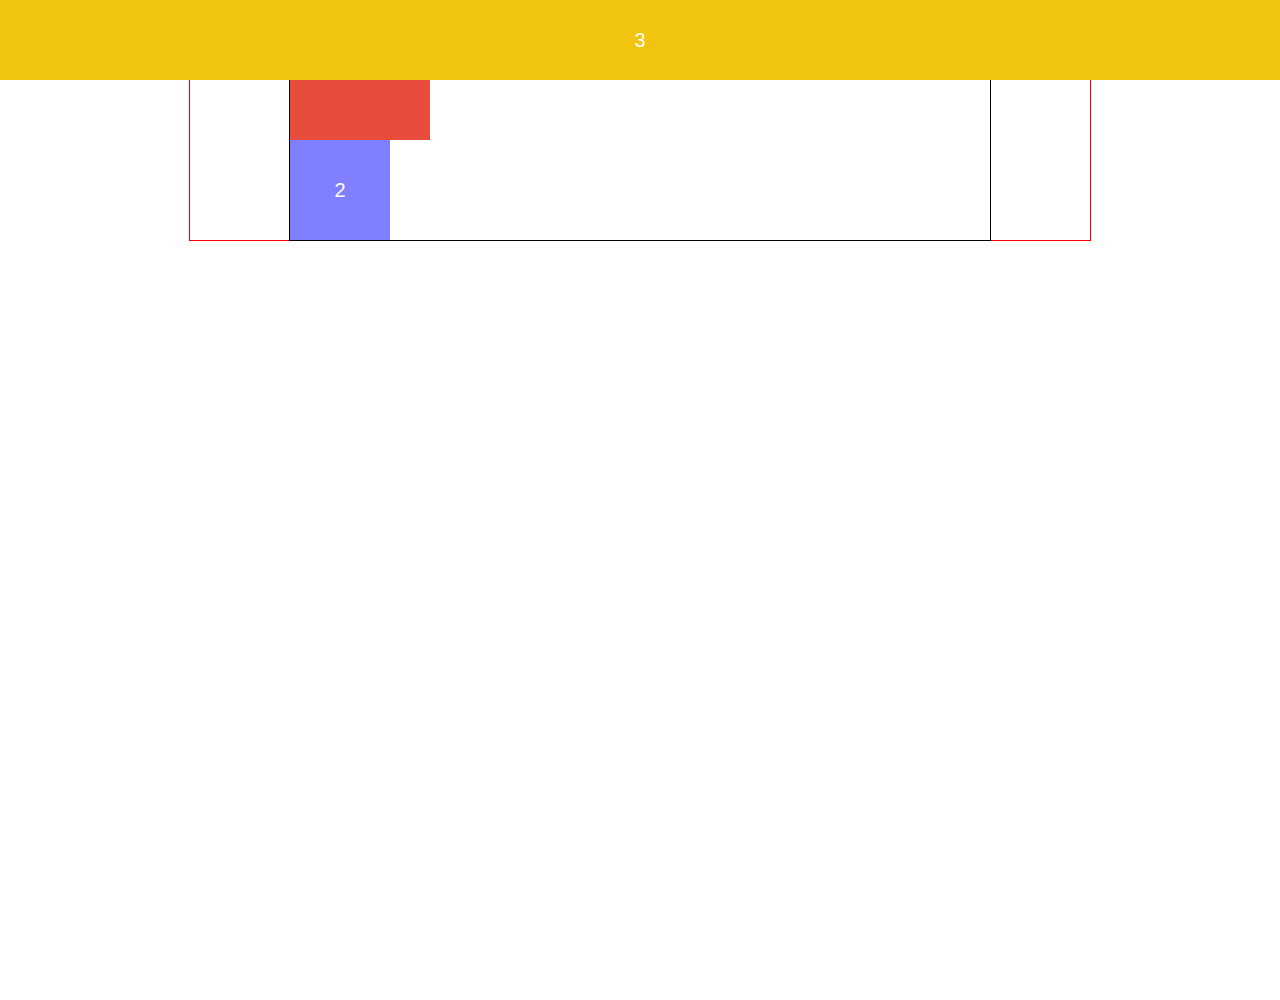
<file: pages/position.html>
<!DOCTYPE html>
<html lang="en">
  <head>
    <meta charset="UTF-8" />
    <meta name="viewport" content="width=device-width, initial-scale=1.0" />
    <title>Position</title>
    <link
      rel="stylesheet"
      href="https://cdn.jsdelivr.net/npm/modern-normalize@1.1.0/modern-normalize.min.css"
    />
    <link rel="stylesheet" href="../css/position.css" />
  </head>
  <body>
    <div class="wrapper">
      <div class="container">
        <div class="box red">1</div>
        <div class="box blue">2</div>
        <div class="box yellow">3</div>
      </div>
    </div>
  </body>
</html>
</file>
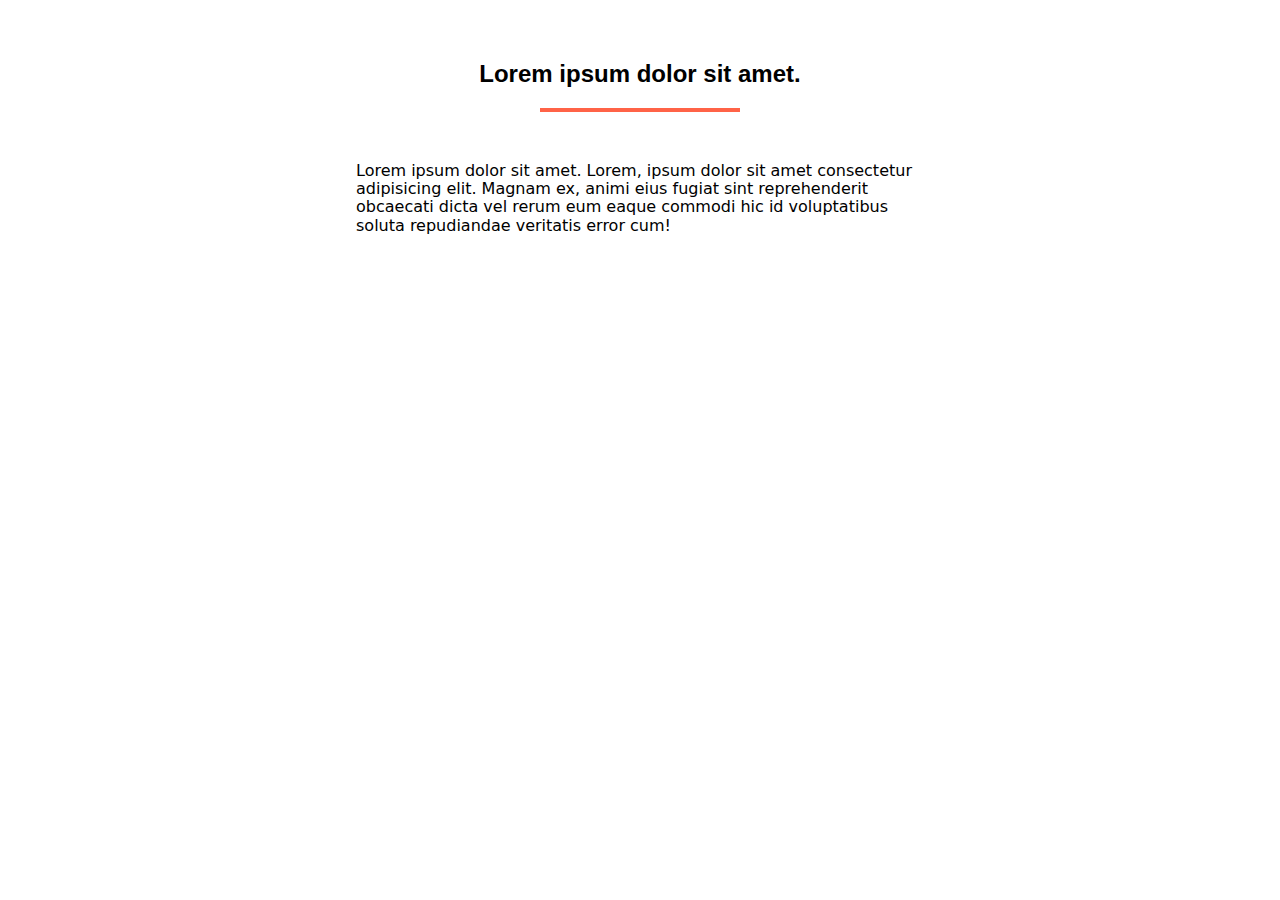
<file: pages/pseudo-elements.html>
<!DOCTYPE html>
<html lang="en">
  <head>
    <meta charset="UTF-8" />
    <meta name="viewport" content="width=device-width, initial-scale=1.0" />
    <title>Pseudo-elements</title>
    <link
      rel="stylesheet"
      href="https://cdn.jsdelivr.net/npm/modern-normalize@1.1.0/modern-normalize.min.css"
    />
    <link rel="stylesheet" href="../css/pseudo-elements.css" />
  </head>
  <body>
    <section class="pseudo-elements">
      <div class="container">
        <h2 class="title">Lorem ipsum dolor sit amet.</h2>
        <p class="description">
          Lorem ipsum dolor sit amet. Lorem, ipsum dolor sit amet consectetur
          adipisicing elit. Magnam ex, animi eius fugiat sint reprehenderit
          obcaecati dicta vel rerum eum eaque commodi hic id voluptatibus soluta
          repudiandae veritatis error cum!
        </p>
      </div>
    </section>
  </body>
</html>
</file>
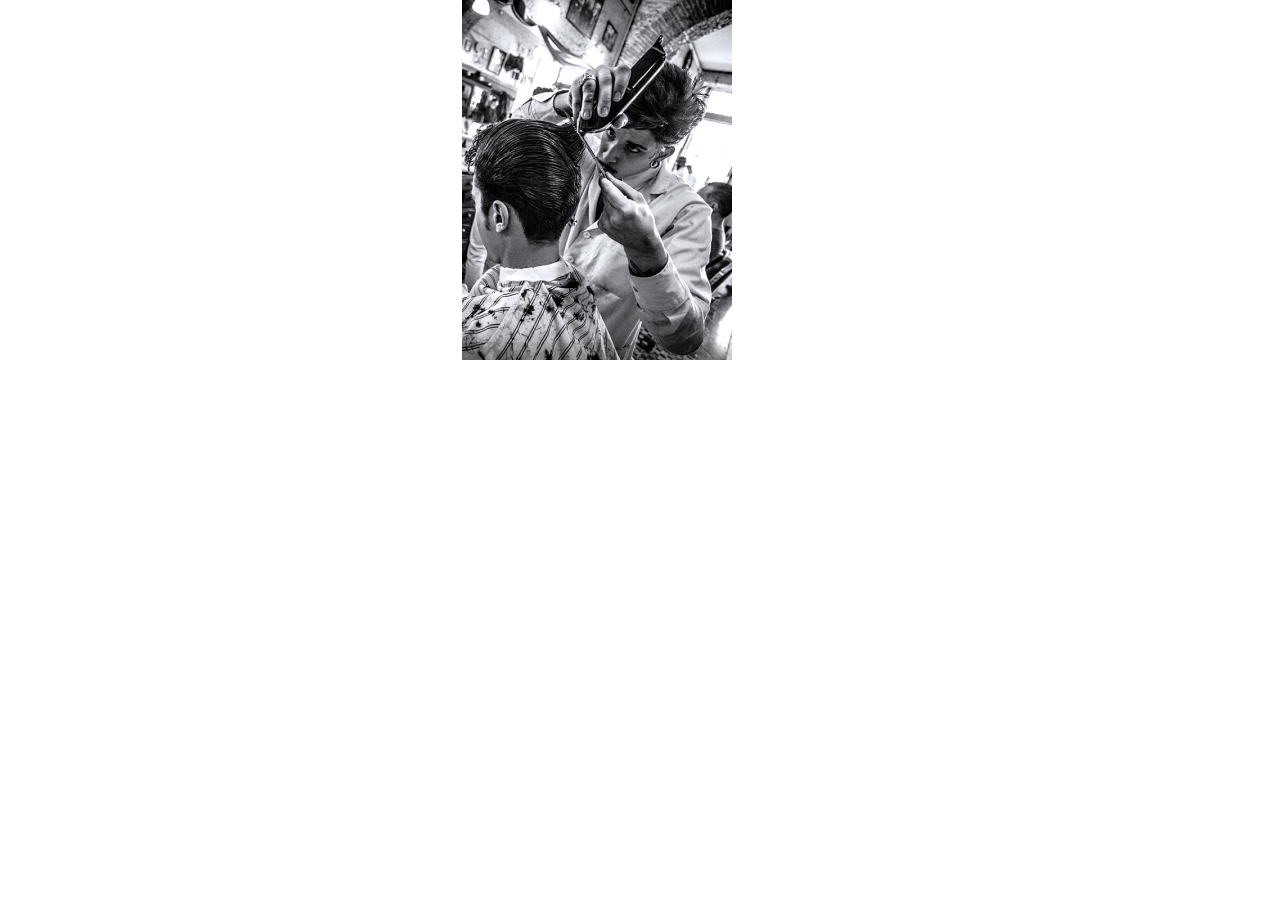
<file: pages/retina-w.html>
<!DOCTYPE html>
<html lang="en">
  <head>
    <meta charset="UTF-8" />
    <meta name="viewport" content="width=device-width, initial-scale=1.0" />
    <title>Retina picture</title>
    <link
      rel="stylesheet"
      href="https://cdn.jsdelivr.net/npm/modern-normalize@2.0.0/modern-normalize.min.css"
    />
    <link rel="stylesheet" href="../css/common.css" />
    <link rel="stylesheet" href="../css/retina-w.css" />
  </head>

  <body>
    <div class="container">
      <img
        srcset="
          ../images/retina-w/img-desktop.jpg    270w,
          ../images/retina-w/img-desktop@2x.jpg 540w,
          ../images/retina-w/img-tablet.jpg     330w,
          ../images/retina-w/img-tablet@2x.jpg  660w,
          ../images/retina-w/img-mobile.jpg     418w,
          ../images/retina-w/img-mobile@2x.jpg  836w
        "
        sizes="(min-width: 1200px) 270px, (min-width: 768px) 330px, (max-width: 767px) 418px"
        src="../images/retina-w/img-mobile.jpg"
        alt="retina picture"
      />
    </div>
  </body>
</html>
</file>
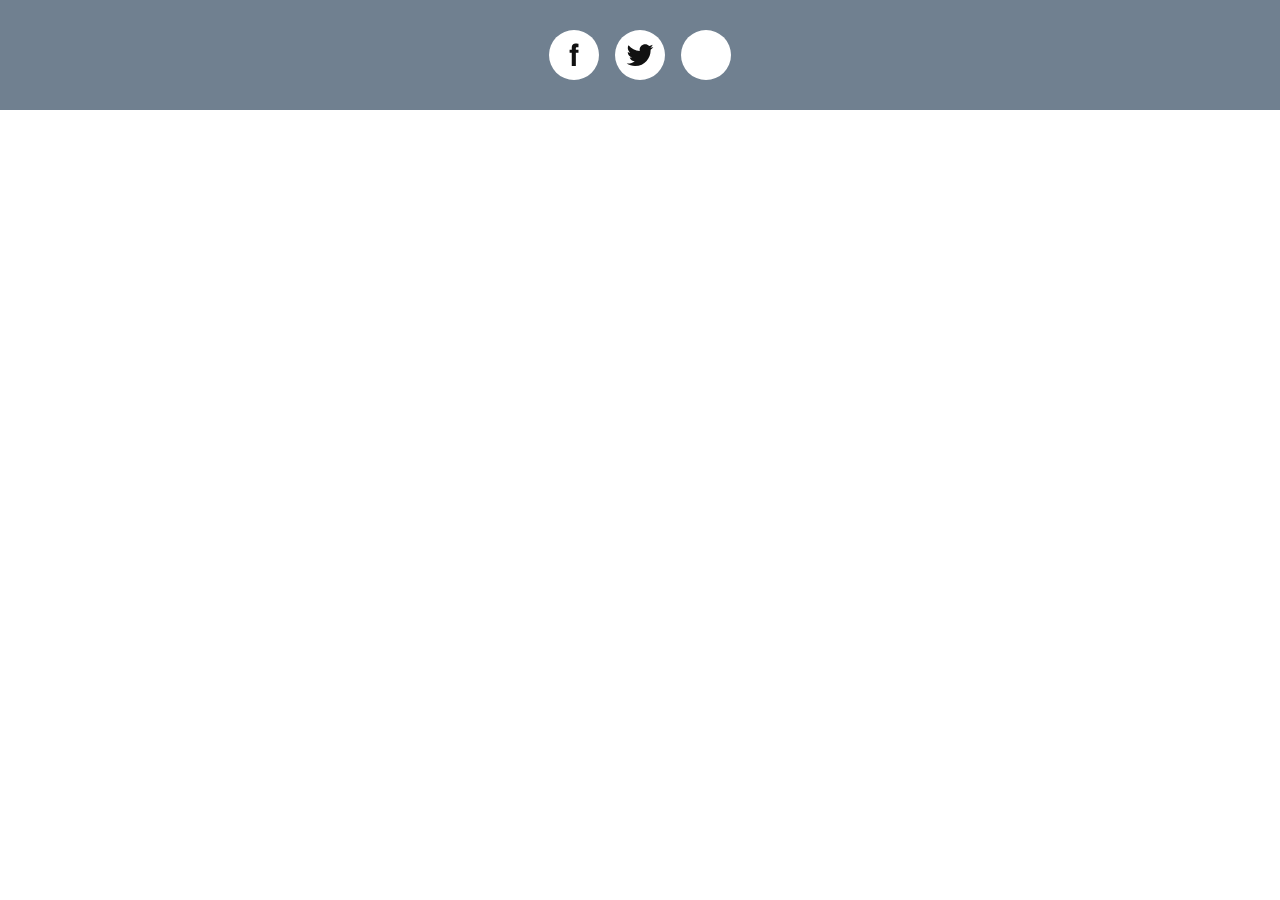
<file: pages/svg.html>
<!DOCTYPE html>
<html lang="en">
  <head>
    <meta charset="UTF-8" />
    <meta name="viewport" content="width=device-width, initial-scale=1.0" />
    <title>Svg</title>
    <link
      rel="stylesheet"
      href="https://cdn.jsdelivr.net/npm/modern-normalize@1.1.0/modern-normalize.min.css"
    />
    <link rel="stylesheet" href="../css/svg.css" />
  </head>
  <body>
    <footer class="footer">
      <div class="container">
        <ul class="social-list list">
          <li class="social-list-item">
            <a href="#" class="social-list-link">
              <svg
                class="social-list-icon"
                width="32"
                height="32"
                aria-label="facebook icon"
              >
                <use href="../images/icons/sprite.svg#icon-facebook"></use>
              </svg>
            </a>
          </li>
          <li class="social-list-item">
            <a href="#" class="social-list-link">
              <svg
                class="social-list-icon"
                width="32"
                height="32"
                aria-label="twitter icon"
              >
                <use href="../images/icons/sprite.svg#icon-twitter"></use>
              </svg>
            </a>
          </li>
          <li class="social-list-item">
            <a href="#" class="social-list-link">
              <svg
                class="social-list-icon"
                width="32"
                height="32"
                aria-label="telegram icon"
              >
                <use href="../images/icons/sprite.svg#icon-telegram"></use>
              </svg>
            </a>
          </li>
        </ul>
      </div>
    </footer>
  </body>
</html>
</file>
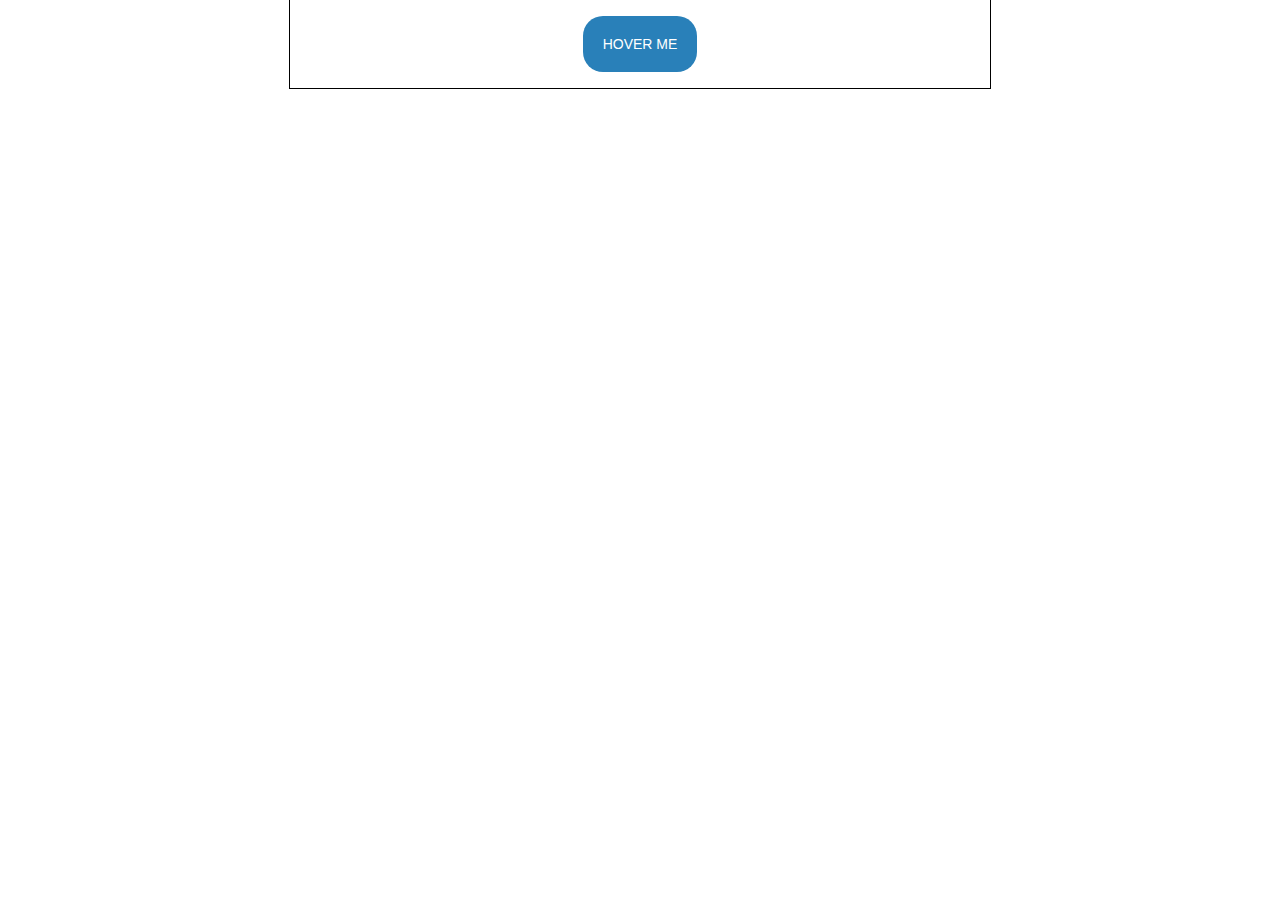
<file: pages/transition.html>
<!DOCTYPE html>
<html lang="en">
  <head>
    <meta charset="UTF-8" />
    <meta name="viewport" content="width=device-width, initial-scale=1.0" />
    <title>Transition</title>
    <link
      rel="stylesheet"
      href="https://cdn.jsdelivr.net/npm/modern-normalize@1.1.0/modern-normalize.min.css"
    />
    <link rel="stylesheet" href="../css/transition.css" />
  </head>
  <body>
    <div class="wrapper">
      <button class="btn">hover me</button>
    </div>
  </body>
</html>
</file>
<file: css/index.css>
/* UTILS */
@import './utils/visually-hidden.css';
@import './utils/variables.css';

/* BASE */
@import './base/common.css';
@import './base/container.css';
@import './base/section.css';

/* LAYOUT */
@import './layout/header.css';
</file>
<file: css/styles.css>
/* ============= VARIABLES ============= */

/* ============= /VARIABLES ============= */

/* ============= COMMON STYLES ============= */

/* ============= /COMMON STYLES ============= */

/* ================ COMPONENTS ================ */
.section-title {
  font-size: 24px;
  font-weight: 600;
  line-height: 1.17;
  letter-spacing: -0.03em;
  text-align: center;
  text-transform: uppercase;
  margin-bottom: 50px;
  color: var(--primary-color);
}
/* ================ /COMPONENTS ================ */

/* ============= PAGE HEADER ============= */

/* ============= /PAGE HEADER ============= */

/* ================ HERO ================ */
.hero {
  max-width: 1136px;
  padding-top: 381px;
  padding-bottom: 40px;
  padding-left: 40px;
  padding-right: 40px;
  margin-left: auto;
  margin-right: auto;
  border-radius: 30px;
  background: rgba(17, 17, 17, 0.6);
  background-image: linear-gradient(
      rgba(17, 17, 17, 0.4),
      rgba(17, 17, 17, 0.4)
    ),
    url('../images/hero/bg.jpg');
  background-size: cover;
}

.main-title {
  max-width: 470px;
  font-size: 28px;
  font-weight: 500;
  line-height: 1.21;
  letter-spacing: -0.03em;
  margin-bottom: 32px;
  color: var(--secondary-color);
}

.hero-bottom-block {
  display: flex;
  align-items: center;
}

.buy-now-btn {
  min-width: 144px;
  height: 45px;
  font-size: 14px;
  font-weight: 600;
  padding-left: 20px;
  padding-right: 20px;
  margin-right: 14px;
  border-radius: 100px;
  border: none;
  background-color: var(--accent-color);
  color: var(--secondary-color);
  transition: background-color 250ms ease-out, color 250ms ease-out;
}

.buy-now-btn:hover,
.buy-now-btn:focus {
  background-color: #fcf1e0;
  color: var(--accent-color);
}

.how-made-link {
  display: flex;
  align-items: center;
  min-width: 183px;
  height: 45px;
  font-size: 14px;
  font-weight: 600;
  padding-left: 40px;
  padding-right: 40px;
  border-radius: 100px;
  border: 1px solid var(--secondary-color);
  color: var(--secondary-color);
  transition: border-color 250ms ease-out, color 250ms ease-out;
}

.how-made-link:hover,
.how-made-link:focus {
  color: var(--accent-color);
  border-color: var(--accent-color);
}

.scroll-down-link {
  display: flex;
  align-items: center;
  column-gap: 14px;
  font-size: 14px;
  font-weight: 500;
  line-height: 1.29;
  letter-spacing: -0.03em;
  margin-left: auto;
  color: var(--secondary-color);
  transition: color 250ms ease-out;
}

.scroll-down-link:hover,
.scroll-down-link:focus {
  color: var(--accent-color);
}

.scroll-down-icon-wrapper {
  display: flex;
  justify-content: center;
  align-items: center;
  width: 38px;
  height: 38px;
  border-radius: 50%;
  background-color: var(--secondary-color);
  transition: background-color 250ms ease-out;
}

.scroll-down-link:hover .scroll-down-icon-wrapper,
.scroll-down-link:focus .scroll-down-icon-wrapper {
  background-color: var(--accent-color);
}

.scroll-down-icon {
  fill: var(--accent-color);
  transition: fill 250ms ease-out;
}

.scroll-down-link:hover .scroll-down-icon,
.scroll-down-link:focus .scroll-down-icon {
  fill: #ffffff;
}
/* ================ /HERO ================ */

/* ================ BENEFITS ================ */
.benefits {
  padding-top: 50px;
  padding-bottom: 50px;
  margin-top: 80px;
  margin-bottom: 60px;
  background-color: #1e1823;
}

.benefits-container {
  padding-left: 34px;
  padding-right: 34px;
}

.benefits-list {
  display: flex;
  column-gap: 88px;
}

.benefits-list-item {
  width: calc((100% - 176px) / 3);
}

.benefits-icon-wrapper {
  display: flex;
  justify-content: center;
  align-items: center;
  width: 62px;
  height: 62px;
  border-radius: 365px;
  border: 1px solid rgba(255, 255, 255, 0.5);
  margin-bottom: 20px;
}

.benefits-list-title {
  font-size: 18px;
  font-weight: 600;
  color: var(--secondary-color);
  margin-bottom: 18px;
}

.benefits-list-text {
  font-size: 14px;
  font-weight: 400;
  line-height: 1.29;
  letter-spacing: -0.28px;
  color: rgba(255, 255, 255, 0.7);
}
/* ================ /BENEFITS ================ */

/* ================ INGREDIENTS ================ */
.ingredients-section-title {
  max-width: 412px;
  margin-left: auto;
  margin-right: auto;
}

.ingredients-list {
  display: flex;
  flex-wrap: wrap;
  column-gap: 32px;
  row-gap: 24px;
}

.ingredients-list-item {
  position: relative;
  flex-basis: calc((100% - 96px) / 4);
  padding-top: 28px;
  padding-bottom: 28px;
  padding-left: 23px;
  padding-right: 23px;
  border-radius: 15px;
  color: var(--secondary-color);
}

.ingredients-list-item:nth-child(4n + 1) {
  background-color: var(--accent-color);
}

.ingredients-list-item:nth-child(even) {
  background-color: #ffffff;
  color: var(--primary-color);
  outline: 1px solid var(--accent-color);
}

.ingredients-list-item:nth-child(4n - 1) {
  background-color: #1e1823;
}

.ingredients-list-link {
  position: absolute;
  top: 14px;
  right: 14px;
  display: flex;
  justify-content: center;
  align-items: center;
  width: 24px;
  height: 24px;
  border-radius: 50%;
  border: 1px solid #fafafa;
  stroke: #fafafa;
}

.ingredients-list-item:nth-child(even) .ingredients-list-link {
  border-color: #fd9222;
  stroke: #fd9222;
}

.ingredients-list-img {
  margin-bottom: 32px;
}

.ingredients-list-title {
  font-size: 14px;
  font-weight: 600;
  line-height: 1.29;
  letter-spacing: -0.02em;
  text-transform: uppercase;
}
/* ================ /INGREDIENTS ================ */

/* ================ HOW MADE ================ */
.how-made-content-wrapper {
  display: flex;
  column-gap: 20px;
}

.how-made-text-wrapper {
  flex-grow: 1;
  padding: 32px;
  border-radius: 15px;
  background-color: #ffffff;
}

.how-made-title {
  max-width: 350px;
  font-size: 18px;
  font-weight: 600;
  line-height: 1.33;
  margin-bottom: 32px;
  color: var(--primary-color);
}

.how-made-list-item {
  font-size: 14px;
  font-weight: 400;
  line-height: 1.29;
  letter-spacing: -0.02em;
  color: var(--primary-color);
}

.how-made-list-item:not(:last-child) {
  margin-bottom: 24px;
}
/* ================ /HOW MADE ================ */

/* ================ PRODUCTS ================ */
.products-list {
  display: flex;
  flex-wrap: wrap;
  gap: 24px 18px;
}

.products-list-item {
  flex-basis: calc((100% - 54px) / 4);
  text-align: center;
  padding: 32px 18px;
  border-radius: 15px;
  border: 1px solid rgba(17, 17, 17, 0.1);
  background-color: #ffffff;
}

.products-list-img {
  margin-bottom: 8px;
}

.products-list-name {
  font-size: 18px;
  font-weight: 600;
  line-height: 1.33;
  letter-spacing: -0.36px;
  text-transform: uppercase;
  margin-bottom: 2px;
  color: var(--primary-color);
}

.products-list-ingredient {
  font-size: 12px;
  font-weight: 400;
  line-height: 1.17;
  letter-spacing: -0.02em;
  margin-bottom: 18px;
  color: rgba(17, 17, 17, 0.7);
}

.products-list-price {
  display: inline-block;
  min-width: 94px;
  padding: 8px 16px;
  font-size: 14px;
  font-weight: 600;
  border-radius: 100px;
  border: 1px solid rgba(17, 17, 17, 0.1);
  background-color: #fafafa;
  color: var(--primary-color);
}
/* ================ /PRODUCTS ================ */

/* ================ BESTSELLERS ================ */
.bestsellers-list {
  display: flex;
  column-gap: 16px;
}

.bestsellers-list-item {
  flex-basis: calc((100% - 32px) / 3);
}

.bestsellers-list-img-wrapper {
  position: relative;
  overflow: hidden;
}

.overlay {
  position: absolute;
  top: 0;
  left: 0;
  width: 100%;
  height: 100%;
  font-size: 14px;
  font-weight: 400;
  line-height: 1.29;
  letter-spacing: -0.02em;
  padding-top: 178px;
  padding-left: 40px;
  padding-right: 40px;
  padding-bottom: 40px;
  border-radius: 15px 15px 0px 0px;
  background-image: linear-gradient(
    161deg,
    rgba(253, 253, 255, 0.1) 0%,
    rgba(8, 2, 21, 0) 100%
  );
  backdrop-filter: blur(7.5px);
  color: #fafafa;
  overflow: auto;
  transform: translateY(100%);
  transition: transform 250ms ease-out;
}

.bestsellers-list-link:hover .overlay,
.bestsellers-list-link:focus .overlay {
  transform: translateY(0%);
}

.bestsellers-list-caption {
  font-size: 18px;
  font-weight: 600;
  line-height: 1.33;
  letter-spacing: -0.02em;
  text-transform: uppercase;
  text-align: center;
  padding-top: 28px;
  padding-bottom: 28px;
  border-radius: 0px 0px 15px 15px;
  border-right: 1px solid rgba(17, 17, 17, 0.1);
  border-bottom: 1px solid rgba(17, 17, 17, 0.1);
  border-left: 1px solid rgba(17, 17, 17, 0.1);
  background-color: #ffffff;
  color: var(--primary-color);
}
/* ================ /BESTSELLERS ================ */

/* ================ REVIEWS ================ */
.reviews-section-title {
  margin-bottom: 90px;
}

.reviews-list {
  display: flex;
  column-gap: 28px;
  margin-bottom: 50px;
}

.reviews-list-item {
  position: relative;
  width: calc((100% - 56px) / 3);
  padding-top: 56px;
  padding-right: 24px;
  padding-bottom: 24px;
  padding-left: 24px;
  border: 1px solid rgba(17, 17, 17, 0.1);
  border-radius: 15px;
  background: #ffffff;
  box-shadow: 0px 9.05px 100px 0px rgba(17, 17, 17, 0.03);
}

.reviews-list-avatar {
  position: absolute;
  top: 0;
  left: 50%;
  transform: translate(-50%, -50%);
}

.reviews-list-fullname {
  font-size: 18px;
  font-weight: 600;
  line-height: 1.33;
  text-align: center;
  margin-bottom: 24px;
  color: var(--text-color-theme-light);
}

.reviews-list-text {
  font-size: 14px;
  font-weight: 400;
  line-height: 1.29;
  letter-spacing: -0.02em;
  text-align: center;
  color: rgba(17, 17, 17, 0.7);
}

.leave-review-btn {
  display: block;
  width: 222px;
  font-size: 18px;
  font-weight: 600;
  padding-top: 14px;
  padding-bottom: 14px;
  margin-left: auto;
  margin-right: auto;
  border-radius: 100px;
  border: 1px solid var(--accent-color);
  color: var(--primary-color);
  background-color: #ffffff;
  transition: color 250ms ease-out, background-color 250ms ease-out;
}

.leave-review-btn:hover,
.leave-review-btn:focus {
  color: var(--secondary-color);
  background-color: var(--accent-color);
}
/* ================ /REVIEWS ================ */

/* ================ BACKDROP ================ */
.backdrop {
  position: fixed;
  top: 0;
  left: 0;
  z-index: 9999999;
  width: 100%;
  height: 100%;
  background-color: rgba(0, 0, 0, 0.4);

  opacity: 0;
  visibility: hidden;
  pointer-events: none;

  transition: opacity 500ms linear, visibility 500ms linear;
}

.backdrop.is-open {
  opacity: 1;
  visibility: visible;
  pointer-events: auto;
}
/* ================ /BACKDROP ================ */

/* ================ MODAL WINDOW ================ */
.modal {
  position: absolute;
  top: 50%;
  left: 50%;
  transform: translate(-50%, -50%);
  width: 517px;
  min-height: 794px;
  padding: 40px;
  border-radius: 15px;
  background-color: #fafafa;
}

.close-btn {
  position: absolute;
  top: 24px;
  right: 24px;
  line-height: 0;
  background-color: transparent;
  border: none;
  padding: 0;
  stroke: #111111;
}

.close-btn:hover,
.close-btn:focus {
  stroke: var(--accent-color);
}

.close-btn-icon {
  transition: stroke 250ms ease-out;
}
/* ================ /MODAL WINDOW ================ */

/* ================ MODAL FORM ================ */
.review-form-description {
  width: 298px;
  font-size: 24px;
  font-weight: 600;
  line-height: 1.17;
  letter-spacing: -0.03em;
  text-transform: uppercase;
  color: #111111;
  margin-bottom: 40px;
}

.review-form-field-wrapper {
  margin-bottom: 18px;
}

.review-form-field-label {
  display: block;
  font-size: 14px;
  font-weight: 400;
  letter-spacing: -0.02em;
  color: rgba(64, 64, 64, 0.3);
  margin-bottom: 8px;
}

.review-form-input-wrapper {
  position: relative;
}

.review-form-input {
  width: 100%;
  height: 68px;
  border-radius: 13px;
  border: 1.5px solid rgba(17, 17, 17, 0.05);
  padding-left: 62px;
  transition: border-color 250ms ease-out;
}

.review-form-input:focus {
  border-color: var(--accent-color);
  outline: transparent;
}

.review-form-field-icon {
  position: absolute;
  top: 50%;
  left: 24px;
  transform: translateY(-50%);
  stroke: #404040;
  transition: stroke 250ms ease-out;
}

.review-form-input:focus + .review-form-field-icon {
  stroke: var(--accent-color);
}

.review-form-comment {
  width: 100%;
  height: 137px;
  font-size: 18px;
  font-weight: 400;
  letter-spacing: -0.02em;
  color: rgba(64, 64, 64, 0.3);
  padding-top: 22px;
  padding-bottom: 22px;
  padding-left: 24px;
  padding-right: 24px;
  border-radius: 13px;
  border: 1.5px solid rgba(17, 17, 17, 0.05);
  resize: none;
  transition: border-color 250ms ease-out;
}

.review-form-comment::placeholder {
  color: rgba(64, 64, 64, 0.3);
}

.review-form-comment:focus {
  border-color: var(--accent-color);
  outline: transparent;
}

.review-form-checkbox-wrapper {
  margin-bottom: 40px;
}

.review-form-checkbox-label {
  font-size: 14px;
  font-weight: 400;
  letter-spacing: -0.02em;
  color: rgba(64, 64, 64, 0.6);
}

.review-form-own-checkbox {
  display: inline-flex;
  justify-content: center;
  align-items: center;
  width: 20px;
  height: 20px;
  border: 1px solid rgba(17, 17, 17, 0.14);
  border-radius: 6px;
  cursor: pointer;
  fill: transparent;
  margin-right: 12px;
}

.review-form-checkbox:checked
  + .review-form-checkbox-label
  > .review-form-own-checkbox {
  background-color: var(--accent-color);
  fill: #ffffff;
}

.review-form-checkbox:focus
  + .review-form-checkbox-label
  > .review-form-own-checkbox {
  outline: 2px solid rgba(0, 0, 255, 0.5);
}

.review-form-submit {
  min-width: 117px;
  height: 40px;
  font-size: 14px;
  font-weight: 600;
  padding-left: 10px;
  padding-right: 10px;
  color: #ffffff;
  background-color: var(--accent-color);
  border-radius: 100px;
  border: none;
  transition: color 250ms ease-out, background-color 250ms ease-out;
}

.review-form-submit:hover,
.review-form-submit:focus {
  color: var(--accent-color);
  background-color: #fcf1e0;
}
/* ================ /MODAL FORM ================ */
</file>
<file: css/pseudo.css>
.list {
  list-style: none;
}

.link {
  text-decoration: none;
}

ul,
ol {
  margin-top: 0;
  margin-bottom: 0;
  padding-left: 0;
}

h1,
h2,
h3,
h4,
h5,
h6,
p {
  margin-top: 0;
  margin-bottom: 0;
}

.container {
  width: 1200px;
  margin-left: auto;
  margin-right: auto;
  padding-left: 16px;
  padding-right: 16px;
}

.header {
  padding: 50px 0;
}

.navigation-list {
  display: flex;
  justify-content: center;
  column-gap: 30px;
}

.navigation-list-link {
  display: block;
  min-width: 100px;
  text-align: center;
  padding: 12px 10px;
  border-radius: 6px;
  border: 1px solid #000000;
  color: #000000;
}

/* 
  :hover
  :focus
  :active
  :visited
*/

/* .navigation-list-link:hover,
.navigation-list-link:focus {
  background-color: #000000;
  color: #ffffff;
} */

/* .navigation-list-link:active {
  color: teal;
} */

/* .navigation-list-link:visited {
  color: tomato;
} */

/* 
  ::first-line
  ::first-letter
  ::selection
  */

.description {
  font-size: 18px;
  line-height: 1.2;
}

.description:not(:last-child) {
  margin-bottom: 20px;
}

/* .description::first-letter {
  font-size: 20px;
  color: tomato;
} */

/* ::selection {
  background-color: tomato;
  color: teal;
} */
</file>
<file: css/background.css>
.background {
  width: 900px;
  height: 400px;
  margin: 0 auto;
  padding: 20px;
  border: 10px dashed rgba(255, 0, 0, 0.5);
  color: #ffffff;

  background-color: rgba(17, 17, 17, 0.6);

  background-image: linear-gradient(
      rgba(17, 17, 17, 0.4),
      rgba(17, 17, 17, 0.4)
    ),
    url('https://picsum.photos/seed/picsum/200/300');
  background-repeat: no-repeat;
  background-position: left top;
  background-size: cover;
  background-origin: padding-box;
  background-clip: padding-box;
}
</file>
<file: css/block-model.css>
h1,
h2,
h3,
h4,
h5,
h6,
p {
  margin-top: 0;
  margin-bottom: 0;
}

ul,
ol {
  margin-top: 0;
  margin-bottom: 0;
  padding-left: 0;
}

img {
  display: block;
}

button {
  cursor: pointer;
}

.list {
  list-style-type: none;
}

.link {
  text-decoration: none;
}

.main-title {
  margin-bottom: 40px;
  border: 1px solid teal;
  background-color: tomato;
}

.section {
  padding-bottom: 60px;
  padding-top: 60px;
}

/* 
an + b

a - довільне число
n - лічильник, який починається з 0 і постійно збільшується на 1
b - довільне число
*/

/* 
2n + 1 - odd

2 * 0 + 1 = 1;
2 * 1 + 1 = 3;
2 * 2 + 1 = 5;
*/

/* 
2n - even

2 * 0 = 0;
2 * 1 = 2;
2 * 2 = 4;
2 * 3 = 6;
*/

/* 
-n + 3

-0 + 3 = 3;
-1 + 3 = 2;
-2 + 3 = 1;
-3 + 3 = 0;

*/

.products-list {
  margin-bottom: 40px;
}

.products-list-item {
  background-color: teal;
}

.products-list-item:not(:last-child) {
  margin-bottom: 20px;
}
</file>
<file: css/flexbox.css>
h1,
h2,
h3,
h4,
h5,
h6,
p {
  margin-top: 0;
  margin-bottom: 0;
}

ul,
ol {
  padding-left: 0;
  margin-top: 0;
  margin-bottom: 0;
}

.list {
  list-style-type: none;
}

.container {
  width: 1200px;
  padding-left: 16px;
  padding-right: 16px;
  margin-left: auto;
  margin-right: auto;
}

.benefits {
  padding-top: 60px;
  padding-bottom: 60px;
}

.title {
  font-size: 24px;
  font-weight: 600;
  line-height: 1.2;
  letter-spacing: -0.72px;
  text-align: center;
  text-transform: uppercase;
  margin-bottom: 40px;
}

.benefits-list {
  display: flex;
  flex-direction: row;
  justify-content: flex-start;
  align-items: stretch;
  /* flex-wrap: wrap; */
  align-content: stretch;
  /* column-gap: 40px;
  row-gap: 20px; */

  height: 400px;

  border: 1px solid #000000;
}

.benefits-list-item {
  border: 1px solid tomato;
}

.benefits-list-item {
  /* flex-basis: 300px; */
  width: 300px;
}

.benefits-list-item-first {
  align-self: flex-end;
}

.benefits-list-item-second {
  align-self: center;
}

.benefits-list-item-third {
  align-self: flex-start;
}
</file>
<file: css/common.css>
h1,
h2,
h3,
h4,
h5,
h6,
p {
  margin-top: 0;
  margin-bottom: 0;
}

ol,
ul {
  margin-top: 0;
  margin-bottom: 0;
  padding-left: 0;
}

img {
  display: block;
  max-width: 100%;
  height: auto;
}

button {
  cursor: pointer;
}

.list {
  list-style-type: none;
}

.link {
  text-decoration: none;
}
</file>
<file: css/media.css>
body {
  background-color: teal;
}

/* ========== MIN-WIDTH & MAX-WIDTH ========== */
/* 
  400px + 
*/
/* @media (min-width: 400px) {
  body {
    background-color: tomato;
  }
} */

/* 
  768px + 
*/
/* @media (min-width: 768px) {
  body {
    background-color: yellowgreen;
  }
} */

/* 
0px - 1199px
*/
/* @media (max-width: 1199px) {
  body {
    background-color: tomato;
  }
} */

/* 
0px - 767px
*/
/* @media (max-width: 767px) {
  body {
    background-color: yellowgreen;
  }
} */

/* 600px */
/* @media (width: 600px) {
  body {
    background-color: aqua;
  }
} */

/* ========== AND ========== */

/* 
768px + true
0px - 1199px true
*/
/* @media (min-width: 768px) and (max-width: 1199px) {
  body {
    background-color: tomato;
  }
} */

/* ========== OR ========== */
/* 
0px - 767px false
1200px + false
*/

/* @media (max-width: 767px), (min-width: 1200px) {
  body {
    background-color: tomato;
  }
} */

/* ========== TYPES ========== */
/* 
  all
  screen 
  print
*/

/* @media screen and (min-width: 768px) {
  body {
    background-color: tomato;
  }
} */

/* @media print {
  .page-header {
    padding-top: 20px;
    padding-bottom: 20px;
  }

  .menu {
    display: none;
  }

  .btn {
    display: none;
  }

  .page-section {
    padding-top: 60px;
    padding-bottom: 60px;
  }

  .main-title {
    margin-bottom: 20px;
  }

  .title {
    margin-bottom: 40px;
  }

  .text {
    font-size: 18px;
    line-height: 1.2;
    margin-bottom: 10px;
  }
} */

/* ========== ORIENTATION ========== */
/* @media screen and (orientation: portrait) {
  body {
    background-color: tomato;
  }
}

@media screen and (orientation: landscape) and (max-width: 767px) {
  body {
    background-color: yellowgreen;
  }
} */
</file>
<file: css/position.css>
body {
  height: 1000px;
}

.wrapper {
  position: relative;
  width: 900px;
  margin-left: auto;
  margin-right: auto;
  outline: 1px solid red;
}

.container {
  position: relative;
  width: 700px;
  margin-left: auto;
  margin-right: auto;
  outline: 1px solid #000000;
}

.box {
  display: flex;
  justify-content: center;
  align-items: center;
  font-family: sans-serif;
  font-size: 20px;
  color: #ffffff;
}

.red {
  width: 140px;
  height: 140px;
  background-color: #e74c3c;
}

.blue {
  position: relative;
  z-index: 1;
  width: 100px;
  height: 100px;
  background-color: rgba(0, 0, 255, 0.5);
}

.yellow {
  position: fixed;
  top: 0;
  left: 0;
  z-index: 9999999;
  width: 100%;
  height: 80px;
  background-color: #f1c40f;
}
</file>
<file: css/pseudo-elements.css>
.list {
  list-style-type: none;
}

.link {
  text-decoration: none;
}

h1,
h2,
h3,
h4,
h5,
h6,
p {
  margin-top: 0;
  margin-bottom: 0;
}

.container {
  width: 600px;
  margin-left: auto;
  margin-right: auto;
  padding-left: 16px;
  padding-right: 16px;
}

.pseudo-elements {
  padding-top: 60px;
  padding-bottom: 60px;
}

.title {
  font-family: sans-serif;
  text-align: center;
  margin-bottom: 50px;
}

/* .title::before {
  content: '1. ';
} */

.title::after {
  display: block;
  width: 200px;
  height: 4px;
  margin-left: auto;
  margin-right: auto;
  margin-top: 20px;
  background-color: tomato;
  content: '';
}
</file>
<file: css/retina-w.css>
.container {
  padding-left: 31px;
  padding-right: 31px;
}

@media (min-width: 480px) {
  .container {
    width: 418px;
    margin: 0 auto;
  }
}
</file>
<file: css/svg.css>
ul,
ol {
  margin-top: 0;
  margin-bottom: 0;
  padding-left: 0;
}

a {
  text-decoration: none;
}

.list {
  list-style: none;
}

.link {
  text-decoration: none;
}

.container {
  width: 950px;
  margin-left: auto;
  margin-right: auto;
  padding-left: 16px;
  padding-right: 16px;
}

.footer {
  background-color: slategray;
  padding: 30px 0;
}

.social-list {
  display: flex;
  justify-content: center;
  column-gap: 16px;
}

.social-list-link {
  display: flex;
  justify-content: center;
  align-items: center;
  width: 50px;
  height: 50px;
  border-radius: 50%;
  background-color: #ffffff;
}

.social-list-link:hover,
.social-list-link:focus {
  background-color: #111111;
}

.social-list-icon {
  fill: #111111;
}

.social-list-link:hover .social-list-icon,
.social-list-link:focus .social-list-icon {
  fill: #ffffff;
}
</file>
<file: css/transition.css>
.wrapper {
  width: 700px;
  margin-left: auto;
  margin-right: auto;
  padding: 16px;
  outline: 1px solid #000000;
}

.btn {
  display: block;
  padding: 20px 20px;
  color: #ffffff;
  text-transform: uppercase;
  font-family: sans-serif;
  font-size: 14px;
  border: none;
  border-radius: 20px;
  cursor: pointer;
  margin: 0 auto;
  background-color: #2980b9;
  transition: background-color 500ms cubic-bezier(0, 1.12, 0.96, 0.1);

  /* transition-property: background-color;
  transition-duration: 500ms;
  transition-timing-function: cubic-bezier(0, 1.12, 0.96, 0.1);
  transition-delay: 0ms; */
}

.btn:hover,
.btn:focus {
  background-color: #e74c3c;
}
</file>
